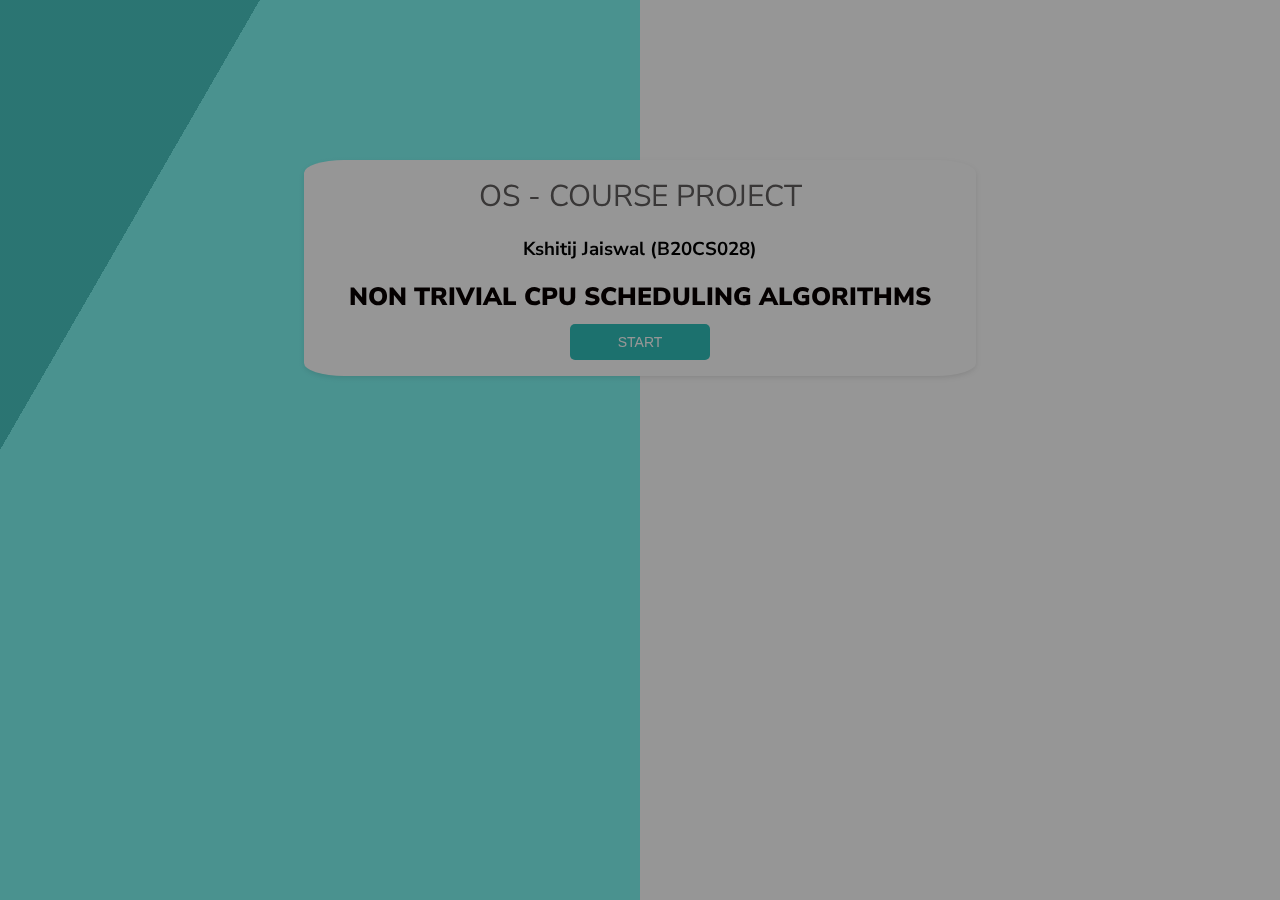
<file: Codes/index.html>
<html id="cpu">

<head>
  <link rel="stylesheet" href="css/app.css" />
  <link rel="stylesheet" href="css/indexcpu.css" />
  <link rel="stylesheet" href="https://fonts.googleapis.com/css?family=Nunito Sans">
  <link rel="icon" type="image/x-icon" href="images/cpu.png">

  <title>CPU Scheduling Algorithms - Project</title>

  <script src="js/jquery-3.1.0.min.js"></script>
  <script>
    $(document).ready(function () {
      $('#methods').change(function () { location.href = $(this).val(); });
    })


  </script>
</head>

<body id="cpu">
  <div id="preloader">
    <div id="status">&nbsp;</div>
  </div>
  <script>
    $(window).on('load', function () {
      $('#status').fadeOut();
      $('#preloader').delay(350).fadeOut('slow');
      $('body').delay(350).css({ 'overflow': 'visible' });
    })
  </script>
  <div class="bg"></div>
  <div class="bg bg2"></div>
  <div class="bg bg3"></div>
  <center>
    <div id="card">
      <div class="project">OS - COURSE PROJECT</div>
      <div class="name">
        <h3>Kshitij Jaiswal (B20CS028)</h3>
      </div>

      <div class="title">NON TRIVIAL CPU SCHEDULING ALGORITHMS</div>
      <div>
        <a href="algorithms/firstComeFirstServe/firstComeFirstServe.html">
          <button class="button" id="start">START</button>
        </a>
      </div>
    </div>
</body>
</center>
</body>

</html>
</file>
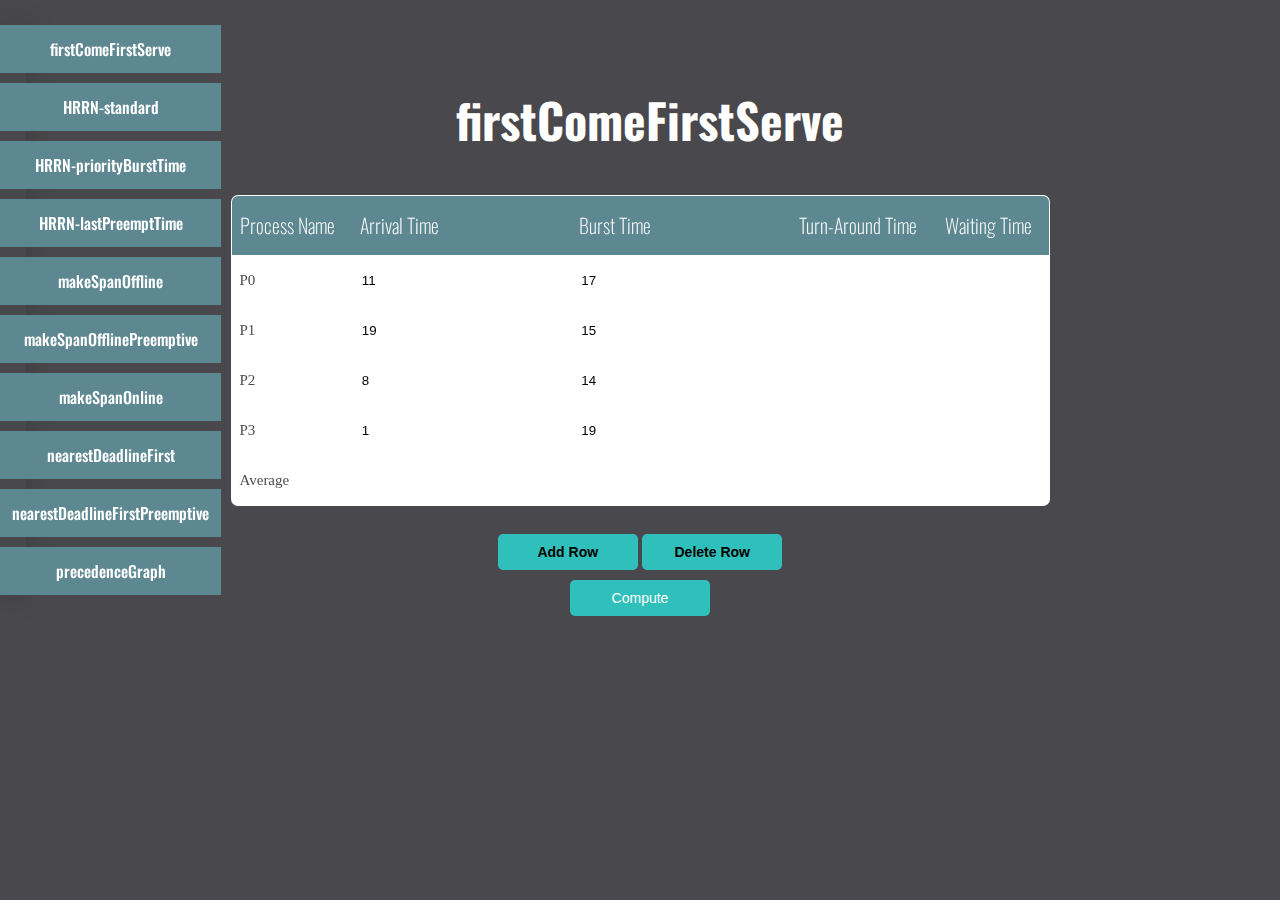
<file: Codes/algorithms/firstComeFirstServe/firstComeFirstServe.html>
<html>

<head>
    <link rel="stylesheet" href="../../css/app.css" />
    <link rel="stylesheet" href="../../css/menu.css" />
    <link rel="stylesheet" href="../../css/util.css" />
    <link rel="stylesheet" href="../../css/gantt.css">
    <script src="../../js/jquery-3.1.0.min.js"></script>
    <link rel="icon" href="../../images/cpu.png" type="image/icon type">

    <title>firstComeFirstServe</title>
</head>

<body>
    <style>
        @import url('https://fonts.googleapis.com/css2?family=Oswald&display=swap');
    </style>
    <header id="header">
        <nav class="links" style="--items: 5;">
            <a href="firstComeFirstServe.html">firstComeFirstServe</a>
            <a href="../HRRN-standard/HRRN-standard.html">HRRN-standard</a>
            <a href="../HRRN-priorityBurstTime/HRRN-priorityBurstTime.html">HRRN-priorityBurstTime</a>
            <a href="../HRRN-lastPreemptTime/HRRN-lastPreemptTime.html">HRRN-lastPreemptTime</a>
            <a href="../makeSpanOffline/makeSpanOffline.html">makeSpanOffline</a>
            <a href="../makeSpanOfflinePreemptive/makeSpanOfflinePreemptive.html">makeSpanOfflinePreemptive</a>

            <a href="../makeSpanOnline/makeSpanOnline.html">makeSpanOnline</a>
            <a href="../nearestDeadlineFirst/nearestDeadlineFirst.html">nearestDeadlineFirst</a>
            <a
                href="../nearestDeadlineFirstPreemptive/nearestDeadlineFirstPreemptive.html">nearestDeadlineFirstPreemptive</a>

            <a href="../precedenceGraph/precedenceGraph.html">precedenceGraph</a>
            <span class="line"></span>
        </nav>
    </header>
    <br><br>
    <div class="algoName">
        <h2>firstComeFirstServe</h2>
    </div>
    <center>
        <div class="table-wrapper">
            <div class="limiter">
                <div class="container-table100">
                    <div class="wrap-table100">
                        <div class="table100">
                            <table border="1" id="table" class="table">
                                <thead>
                                    <tr>
                                        <th class="colTitle">Process Name</th>
                                        <th class="colTitle">Arrival Time</th>
                                        <th class="colTitle">Burst Time</th>
                                        <th class="colTitle">Turn-Around Time</th>
                                        <th class="colTitle">Waiting Time</th>
                                    </tr>
                                </thead>
                                <tbody>
                                    <tr>
                                        <td colspan="3">Average</td>
                                        <td><span id="AVG_TAT"></span></td>
                                        <td><span id="AVG_WT"></span></td>
                                    </tr>
                                </tbody>
                            </table>
                        </div>
                    </div>
                </div>
            </div>
            <br>
            <button type="button" class="addBtn" onclick="addRow();">Add Row</button>
            <button type="button" class="addBtn" onclick="deleteRow();">Delete Row</button>
            <br>
            <button id="compute" onclick="compute()">Compute</button>
            <div id="ganttDiv" style="width: 80%">
                <div id="ganttChart">
                </div>
            </div>
            <div style="clear: both;"></div>
            <p id="errorMessage" style="color:red;"></p>

    </center>
</body>
<script src="firstComeFirstServe.js"></script>


</html>
</file>
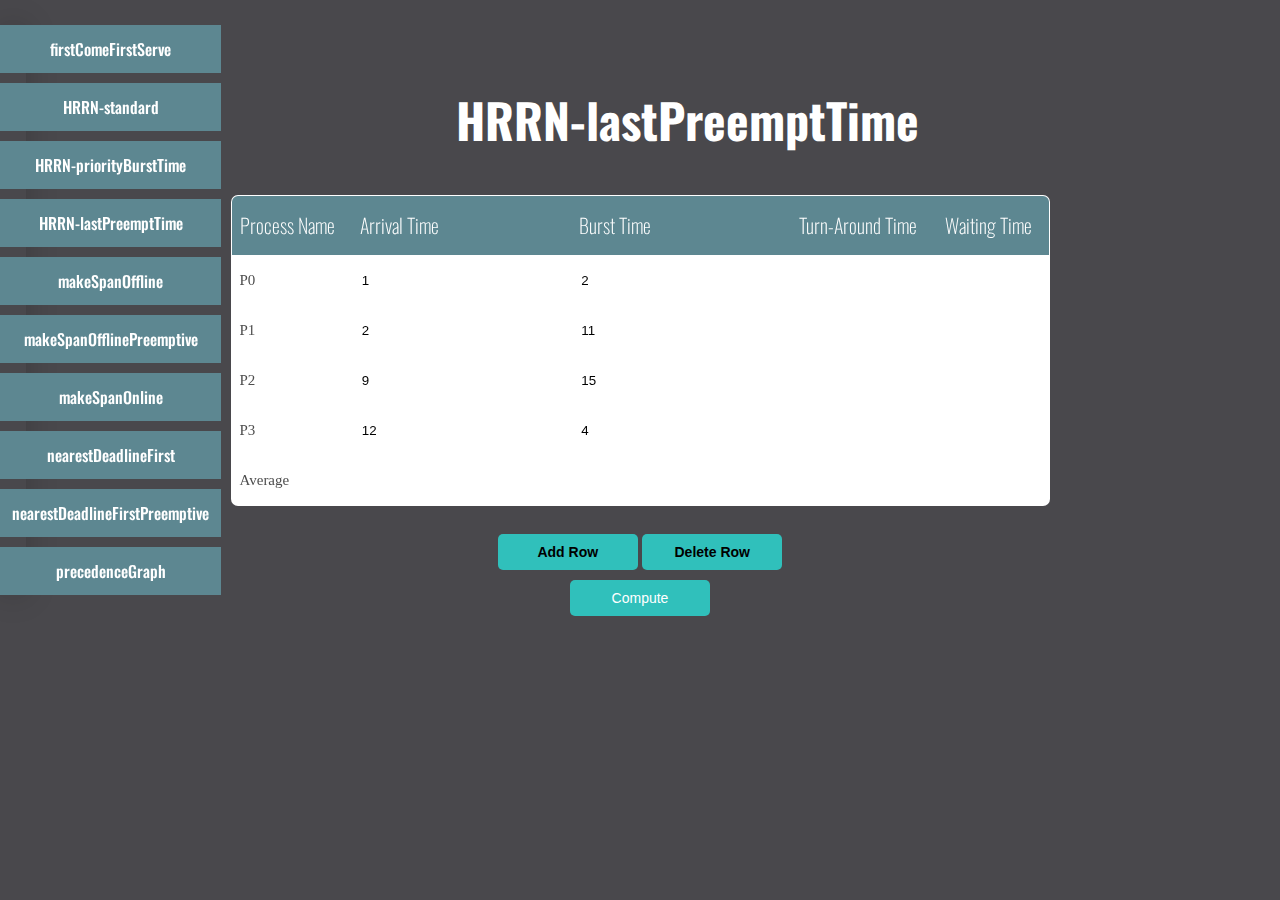
<file: Codes/algorithms/HRRN-lastPreemptTime/HRRN-lastPreemptTime.html>
<html>

<head>
    <link rel="stylesheet" href="../../css/app.css" />
    <link rel="stylesheet" href="../../css/menu.css" />
    <link rel="stylesheet" href="../../css/util.css" />
    <link rel="stylesheet" href="../../css/gantt.css">
    <script src="../../js/jquery-3.1.0.min.js"></script>
    <link rel="icon" href="../../images/cpu.png" type="image/icon type">

    <title>HRRN-lastPreemptTime</title>
</head>

<body>
    <style>
        @import url('https://fonts.googleapis.com/css2?family=Oswald&display=swap');
    </style>
    <header id="header">
        <nav class="links" style="--items: 5;">
            <a href="../firstComeFirstServe/firstComeFirstServe.html">firstComeFirstServe</a>
            <a href="../HRRN-standard/HRRN-standard.html">HRRN-standard</a>
            <a href="../HRRN-priorityBurstTime/HRRN-priorityBurstTime.html">HRRN-priorityBurstTime</a>
            <a href="HRRN-lastPreemptTime.html">HRRN-lastPreemptTime</a>
            <a href="../makeSpanOffline/makeSpanOffline.html">makeSpanOffline</a>
            <a href="../makeSpanOfflinePreemptive/makeSpanOfflinePreemptive.html">makeSpanOfflinePreemptive</a>

            <a href="../makeSpanOnline/makeSpanOnline.html">makeSpanOnline</a>
            <a href="../nearestDeadlineFirst/nearestDeadlineFirst.html">nearestDeadlineFirst</a>
            <a
                href="../nearestDeadlineFirstPreemptive/nearestDeadlineFirstPreemptive.html">nearestDeadlineFirstPreemptive</a>

            <a href="../precedenceGraph/precedenceGraph.html">precedenceGraph</a>
            <span class="line"></span>
        </nav>
    </header>
    <br><br>
    <div class="algoName">
        <h2>HRRN-lastPreemptTime</h2>
    </div>
    <center>
        <div class="table-wrapper">
            <div class="limiter">
                <div class="container-table100">
                    <div class="wrap-table100">
                        <div class="table100">
                            <table border="1" id="table" class="table">
                                <thead>
                                    <tr>
                                        <th class="colTitle">Process Name</th>
                                        <th class="colTitle">Arrival Time</th>
                                        <th class="colTitle">Burst Time</th>
                                        <th class="colTitle">Turn-Around Time</th>
                                        <th class="colTitle">Waiting Time</th>
                                    </tr>
                                </thead>
                                <tbody>
                                    <tr>
                                        <td colspan="3">Average</td>
                                        <td><span id="AVG_TAT"></span></td>
                                        <td><span id="AVG_WT"></span></td>
                                    </tr>
                                </tbody>
                            </table>
                        </div>
                    </div>
                </div>
            </div>
            <br>
            <button type="button" class="addBtn" onclick="addRow();">Add Row</button>
            <button type="button" class="addBtn" onclick="deleteRow();">Delete Row</button>
            <br>
            <button id="compute" onclick="compute()">Compute</button>
            <div id="ganttDiv" style="width: 80%">
                <div id="ganttChart">
                </div>
            </div>
            <div style="clear: both;"></div>
            <p id="errorMessage" style="color:red;"></p>

    </center>
</body>
<script src="HRRN-lastPreemptTime.js"></script>


</html>
</file>
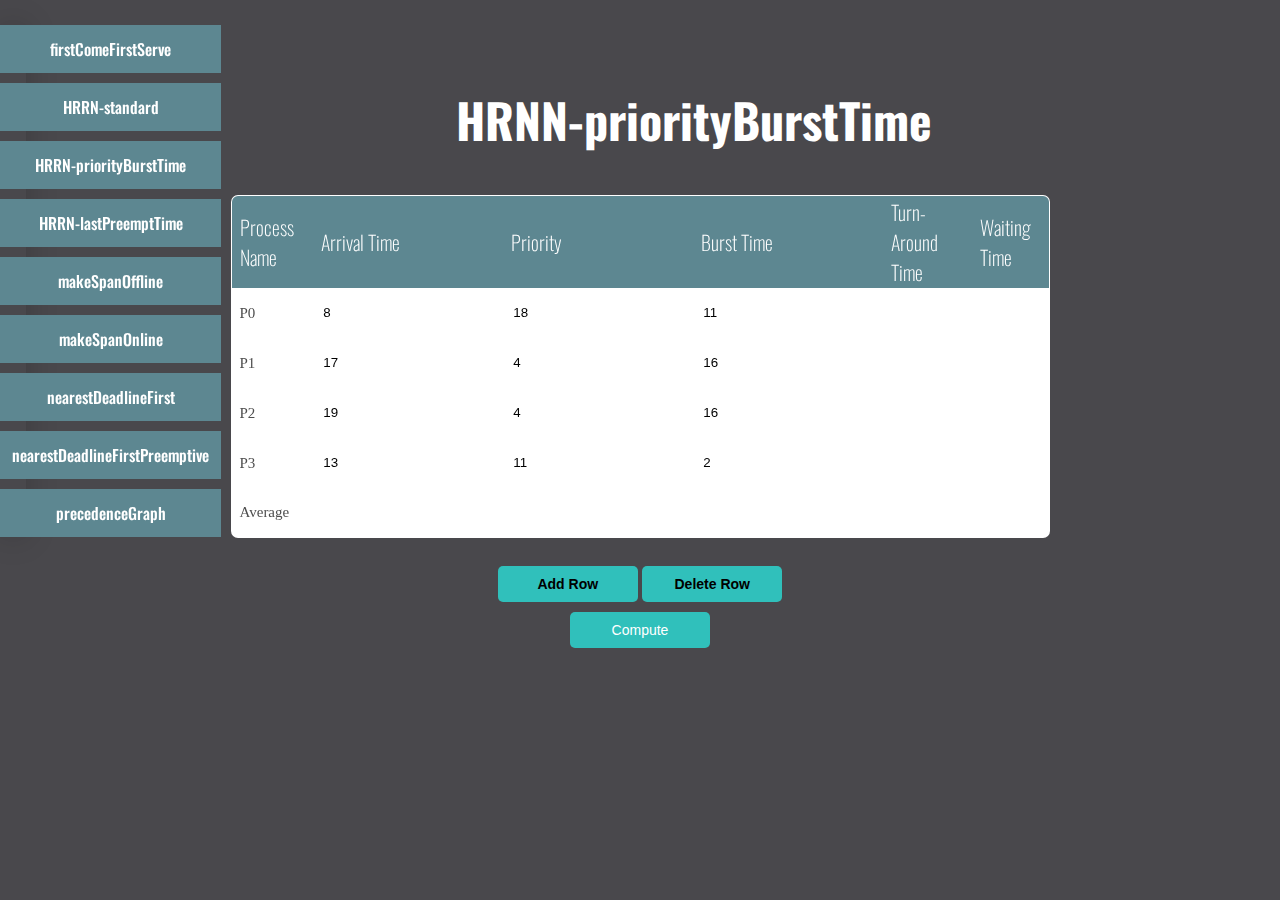
<file: Codes/algorithms/HRRN-priorityBurstTime/HRRN-priorityBurstTime.html>
<html>

<head>
    <link rel="stylesheet" href="../../css/app.css" />
    <link rel="stylesheet" href="../../css/menu.css" />
    <link rel="stylesheet" href="../../css/util.css" />
    <link rel="stylesheet" href="../../css/gantt.css">
    <script src="../../js/jquery-3.1.0.min.js"></script>
    <link rel="icon" href="../../images/cpu.png" type="image/icon type">

    <title>HRNN-priorityBurstTime</title>
</head>

<body>
    <style>
        @import url('https://fonts.googleapis.com/css2?family=Oswald&display=swap');
    </style>
    <header id="header">
        <nav class="links" style="--items: 5;">
            <a href="../firstComeFirstServe/firstComeFirstServe.html">firstComeFirstServe</a>
            <a href="../HRRN-standard/HRRN-standard.html">HRRN-standard</a>
            <a href="HRRN-priorityBurstTime.html">HRRN-priorityBurstTime</a>
            <a href="../HRRN-lastPreemptTime/HRRN-lastPreemptTime.html">HRRN-lastPreemptTime</a>
            <a href="../makeSpanOffline/makeSpanOffline.html">makeSpanOffline</a>
            <a href="../makeSpanOnline/makeSpanOnline.html">makeSpanOnline</a>
            <a href="../nearestDeadlineFirst/nearestDeadlineFirst.html">nearestDeadlineFirst</a>
            <a
                href="../nearestDeadlineFirstPreemptive/nearestDeadlineFirstPreemptive.html">nearestDeadlineFirstPreemptive</a>

            <a href="../precedenceGraph/precedenceGraph.html">precedenceGraph</a>
            <span class="line"></span>
        </nav>
    </header>
    <br><br>
    <div class="algoName">
        <h2>HRNN-priorityBurstTime</h2>
    </div>
    <center>
        <div class="table-wrapper">
            <div class="limiter">
                <div class="container-table100">
                    <div class="wrap-table100">
                        <div class="table100">
                            <table border="1" id="table" class="table">
                                <thead>
                                    <tr>
                                        <th class="colTitle">Process Name</th>
                                        <th class="colTitle">Arrival Time</th>
                                        <th class="colTitle">Priority</th>
                                        <th class="colTitle">Burst Time</th>
                                        <th class="colTitle">Turn-Around Time</th>
                                        <th class="colTitle">Waiting Time</th>
                                    </tr>
                                </thead>
                                <tbody>
                                    <tr>
                                        <td colspan="3">Average</td>
                                        <td><span id="AVG_TAT"></span></td>
                                        <td><span id="AVG_WT"></span></td>
                                    </tr>
                                </tbody>
                            </table>
                        </div>
                    </div>
                </div>
            </div>
            <br>
            <button type="button" class="addBtn" onclick="addRow();">Add Row</button>
            <button type="button" class="addBtn" onclick="deleteRow();">Delete Row</button>
            <br>
            <button id="compute" onclick="compute()">Compute</button>
            <div id="ganttDiv" style="width: 80%">
                <div id="ganttChart">
                </div>
            </div>
            <div style="clear: both;"></div>
            <p id="errorMessage" style="color:red;"></p>

    </center>
</body>
<script src="HRRN-priorityBurstTime.js"></script>


</html>
</file>
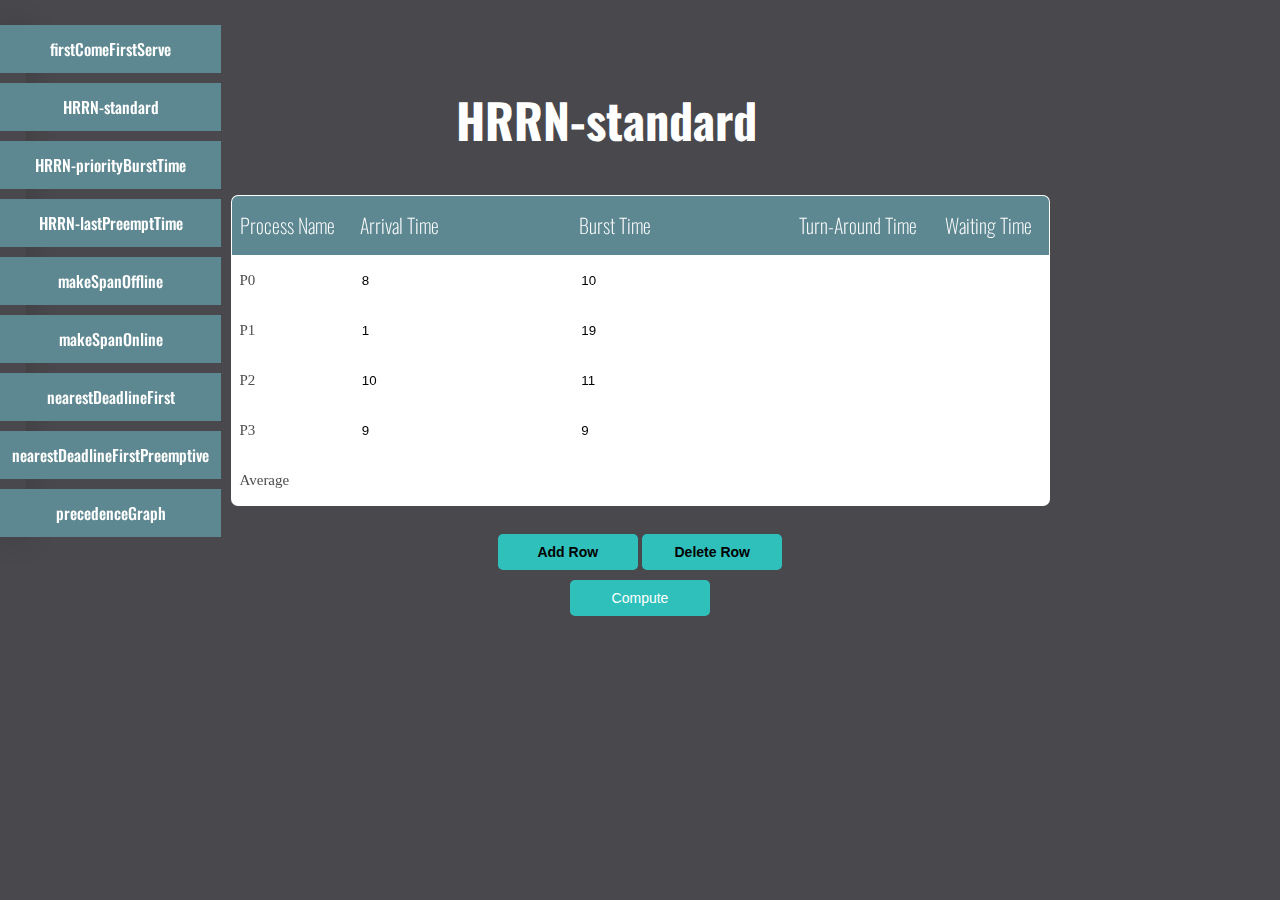
<file: Codes/algorithms/HRRN-standard/HRRN-standard.html>
<html>

<head>
    <link rel="stylesheet" href="../../css/app.css" />
    <link rel="stylesheet" href="../../css/menu.css" />
    <link rel="stylesheet" href="../../css/util.css" />
    <link rel="stylesheet" href="../../css/gantt.css">
    <script src="../../js/jquery-3.1.0.min.js"></script>
    <link rel="icon" href="../../images/cpu.png" type="image/icon type">

    <title>HRRN-standard</title>
</head>

<body>
    <style>
        @import url('https://fonts.googleapis.com/css2?family=Oswald&display=swap');
    </style>
    <header id="header">
        <nav class="links" style="--items: 5;">
            <a href="../firstComeFirstServe/firstComeFirstServe.html">firstComeFirstServe</a>
            <a href="HRRN-standard.html">HRRN-standard</a>
            <a href="../HRRN-priorityBurstTime/HRRN-priorityBurstTime.html">HRRN-priorityBurstTime</a>
            <a href="../HRRN-lastPreemptTime/HRRN-lastPreemptTime.html">HRRN-lastPreemptTime</a>
            <a href="../makeSpanOffline/makeSpanOffline.html">makeSpanOffline</a>
            <a href="../makeSpanOnline/makeSpanOnline.html">makeSpanOnline</a>
            <a href="../nearestDeadlineFirst/nearestDeadlineFirst.html">nearestDeadlineFirst</a>
            <a
                href="../nearestDeadlineFirstPreemptive/nearestDeadlineFirstPreemptive.html">nearestDeadlineFirstPreemptive</a>

            <a href="../precedenceGraph/precedenceGraph.html">precedenceGraph</a>
            <span class="line"></span>
        </nav>
    </header>
    <br><br>
    <div class="algoName">
        <h2>HRRN-standard</h2>
    </div>
    <center>
        <div class="table-wrapper">
            <div class="limiter">
                <div class="container-table100">
                    <div class="wrap-table100">
                        <div class="table100">
                            <table border="1" id="table" class="table">
                                <thead>
                                    <tr>
                                        <th class="colTitle">Process Name</th>
                                        <th class="colTitle">Arrival Time</th>
                                        <th class="colTitle">Burst Time</th>
                                        <th class="colTitle">Turn-Around Time</th>
                                        <th class="colTitle">Waiting Time</th>
                                    </tr>
                                </thead>
                                <tbody>
                                    <tr>
                                        <td colspan="3">Average</td>
                                        <td><span id="AVG_TAT"></span></td>
                                        <td><span id="AVG_WT"></span></td>
                                    </tr>
                                </tbody>
                            </table>
                        </div>
                    </div>
                </div>
            </div>
            <br>
            <button type="button" class="addBtn" onclick="addRow();">Add Row</button>
            <button type="button" class="addBtn" onclick="deleteRow();">Delete Row</button>
            <br>
            <button id="compute" onclick="compute()">Compute</button>
            <div id="ganttDiv" style="width: 80%">
                <div id="ganttChart">
                </div>
            </div>
            <div style="clear: both;"></div>
            <p id="errorMessage" style="color:red;"></p>

    </center>
</body>
<script src="HRRN-standard.js"></script>


</html>
</file>
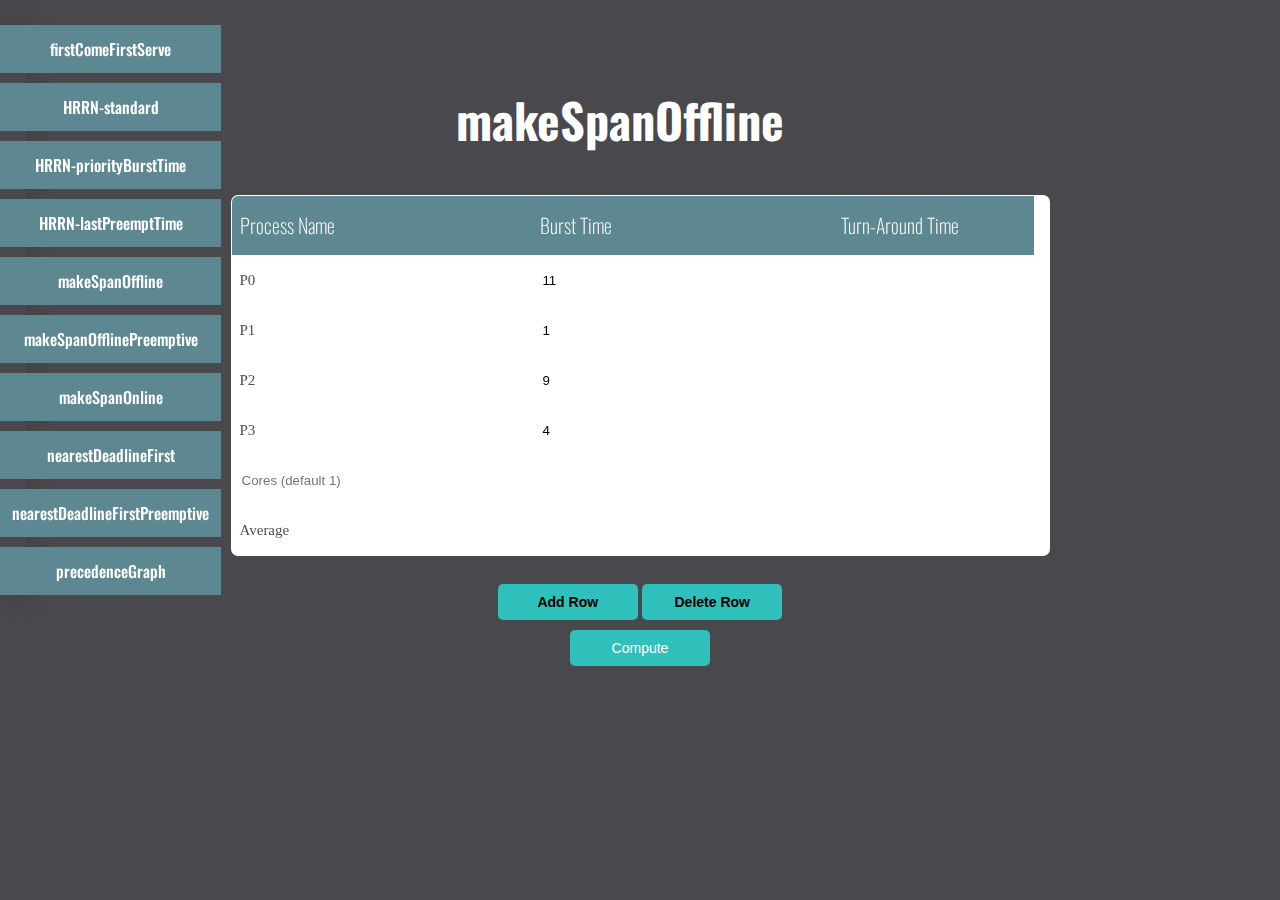
<file: Codes/algorithms/makeSpanOffline/makeSpanOffline.html>
<html>

<head>
    <link rel="stylesheet" href="../../css/app.css" />
    <link rel="stylesheet" href="../../css/menu.css" />
    <link rel="stylesheet" href="../../css/util.css" />
    <link rel="stylesheet" href="../../css/gantt.css">
    <script src="../../js/jquery-3.1.0.min.js"></script>
    <link rel="icon" href="../../images/cpu.png" type="image/icon type">

    <title>makeSpanOffline</title>
</head>

<body>
    <style>
        @import url('https://fonts.googleapis.com/css2?family=Oswald&display=swap');
    </style>
    <header id="header">
        <nav class="links" style="--items: 5;">
            <a href="../firstComeFirstServe/firstComeFirstServe.html">firstComeFirstServe</a>
            <a href="../HRRN-standard/HRRN-standard.html">HRRN-standard</a>
            <a href="../HRRN-priorityBurstTime/HRRN-priorityBurstTime.html">HRRN-priorityBurstTime</a>
            <a href="../HRRN-lastPreemptTime/HRRN-lastPreemptTime.html">HRRN-lastPreemptTime</a>
            <a href="makeSpanOffline.html">makeSpanOffline</a>
            <a href="../makeSpanOfflinePreemptive/makeSpanOfflinePreemptive.html">makeSpanOfflinePreemptive</a>

            <a href="../makeSpanOnline/makeSpanOnline.html">makeSpanOnline</a>
            <a href="../nearestDeadlineFirst/nearestDeadlineFirst.html">nearestDeadlineFirst</a>
            <a
                href="../nearestDeadlineFirstPreemptive/nearestDeadlineFirstPreemptive.html">nearestDeadlineFirstPreemptive</a>

            <a href="../precedenceGraph/precedenceGraph.html">precedenceGraph</a>
            <span class="line"></span>
        </nav>
    </header>
    <br><br>
    <div class="algoName">
        <h2>makeSpanOffline</h2>
    </div>
    <center>
        <div class="table-wrapper">
            <div class="limiter">
                <div class="container-table100">
                    <div class="wrap-table100">
                        <div class="table100">
                            <table border="1" id="table" class="table">
                                <thead>
                                    <tr>
                                        <th class="colTitle">Process Name</th>
                                        <th class="colTitle">Burst Time</th>
                                        <th class="colTitle">Turn-Around Time</th>
                                        <!-- <th class="colTitle">Waiting Time</th> -->
                                    </tr>
                                </thead>
                                <tbody>
                                    <tr>
                                        <td colspan="1">
                                            <input id="numCores" placeholder="Cores (default 1)">
                                        </td>
                                    </tr>
                                    <tr>
                                        <td colspan="2">Average</td>
                                        <td><span id="AVG_TAT"></span></td>
                                        <!-- <td><span id="AVG_WT"></span></td> -->
                                    </tr>
                                </tbody>
                            </table>
                        </div>
                    </div>
                </div>
            </div>
            <br>
            <button type="button" class="addBtn" onclick="addRow();">Add Row</button>
            <button type="button" class="addBtn" onclick="deleteRow();">Delete Row</button>
            <br>
            <button id="compute" onclick="compute()">Compute</button>
            <div id="ganttDiv" style="width: 80%">

            </div>
            <div style="clear: both;"></div>
            <p id="errorMessage" style="color:red;"></p>

    </center>
</body>
<script src="makeSpanOffline.js"></script>


</html>
</file>
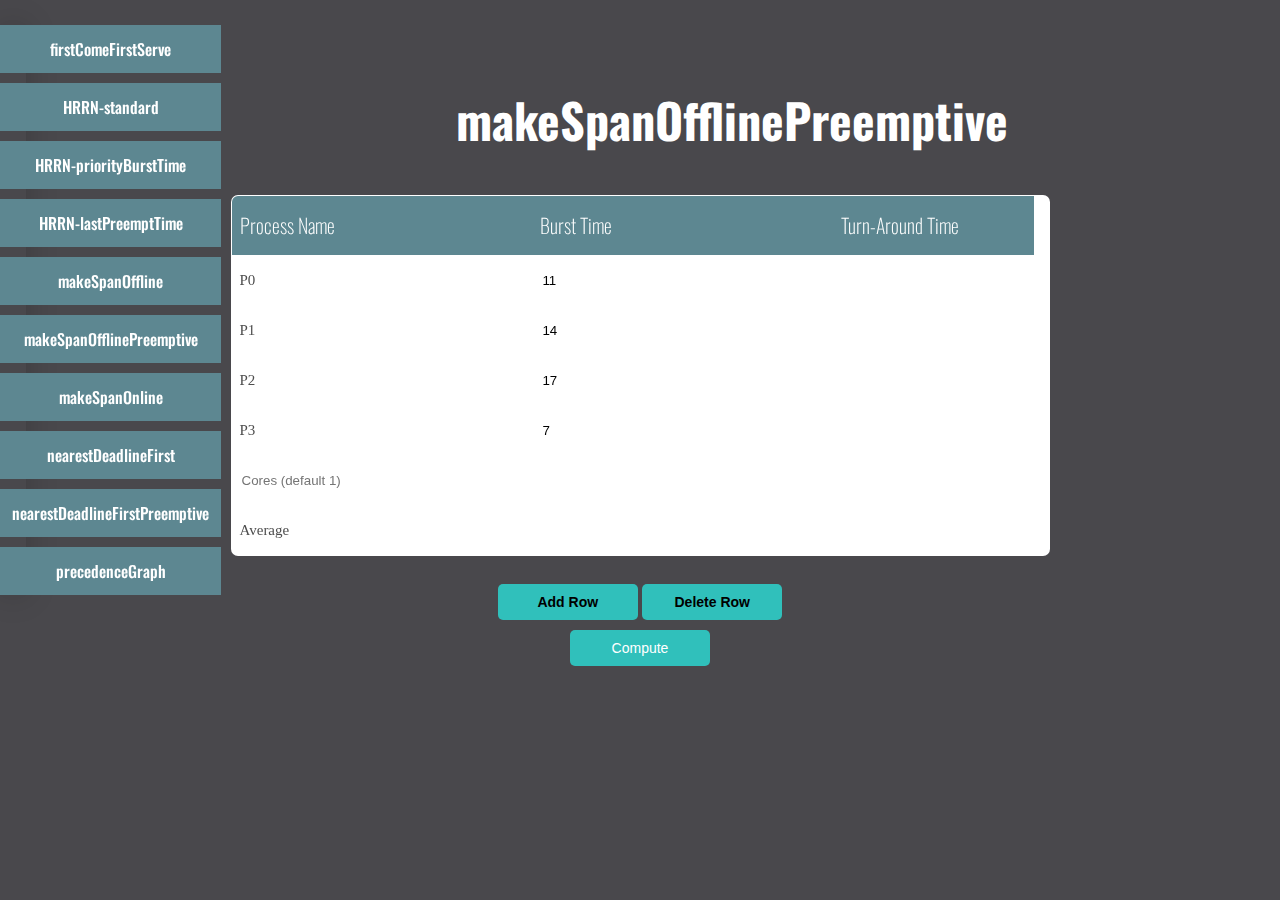
<file: Codes/algorithms/makeSpanOfflinePreemptive/makeSpanOfflinePreemptive.html>
<html>

<head>
    <link rel="stylesheet" href="../../css/app.css" />
    <link rel="stylesheet" href="../../css/menu.css" />
    <link rel="stylesheet" href="../../css/util.css" />
    <link rel="stylesheet" href="../../css/gantt.css">
    <script src="../../js/jquery-3.1.0.min.js"></script>
    <link rel="icon" href="../../images/cpu.png" type="image/icon type">

    <title>makeSpanOfflinePreemptive</title>
</head>

<body>
    <style>
        @import url('https://fonts.googleapis.com/css2?family=Oswald&display=swap');
    </style>
    <header id="header">
        <nav class="links" style="--items: 5;">
            <a href="../firstComeFirstServe/firstComeFirstServe.html">firstComeFirstServe</a>
            <a href="../HRRN-standard/HRRN-standard.html">HRRN-standard</a>
            <a href="../HRRN-priorityBurstTime/HRRN-priorityBurstTime.html">HRRN-priorityBurstTime</a>
            <a href="../HRRN-lastPreemptTime/HRRN-lastPreemptTime.html">HRRN-lastPreemptTime</a>
            <a href="../makeSpanOffline/makeSpanOffline.html">makeSpanOffline</a>
            <a href="makeSpanOfflinePreemptive.html">makeSpanOfflinePreemptive</a>
            <a href="../makeSpanOnline/makeSpanOnline.html">makeSpanOnline</a>
            <a href="../nearestDeadlineFirst/nearestDeadlineFirst.html">nearestDeadlineFirst</a>
            <a
                href="../nearestDeadlineFirstPreemptive/nearestDeadlineFirstPreemptive.html">nearestDeadlineFirstPreemptive</a>

            <a href="../precedenceGraph/precedenceGraph.html">precedenceGraph</a>
            <span class="line"></span>
        </nav>
    </header>
    <br><br>
    <div class="algoName">
        <h2>makeSpanOfflinePreemptive</h2>
    </div>
    <center>
        <div class="table-wrapper">
            <div class="limiter">
                <div class="container-table100">
                    <div class="wrap-table100">
                        <div class="table100">
                            <table border="1" id="table" class="table">
                                <thead>
                                    <tr>
                                        <th class="colTitle">Process Name</th>
                                        <th class="colTitle">Burst Time</th>
                                        <th class="colTitle">Turn-Around Time</th>
                                    </tr>
                                </thead>
                                <tbody>
                                    <tr>
                                        <td colspan="1">
                                            <input id="numCores" placeholder="Cores (default 1)">
                                        </td>
                                    </tr>
                                    <tr>
                                        <td colspan="2">Average</td>
                                        <td><span id="AVG_TAT"></span></td>
                                        <!-- <td><span id="AVG_WT"></span></td> -->
                                    </tr>
                                </tbody>
                            </table>
                        </div>
                    </div>
                </div>
            </div>
            <br>
            <button type="button" class="addBtn" onclick="addRow();">Add Row</button>
            <button type="button" class="addBtn" onclick="deleteRow();">Delete Row</button>
            <br>
            <button id="compute" onclick="compute()">Compute</button>
            <div id="ganttDiv" style="width: 80%">

            </div>
            <div style="clear: both;"></div>
            <p id="errorMessage" style="color:red;"></p>

    </center>
</body>
<script src="makeSpanOfflinePreemptive.js"></script>


</html>
</file>
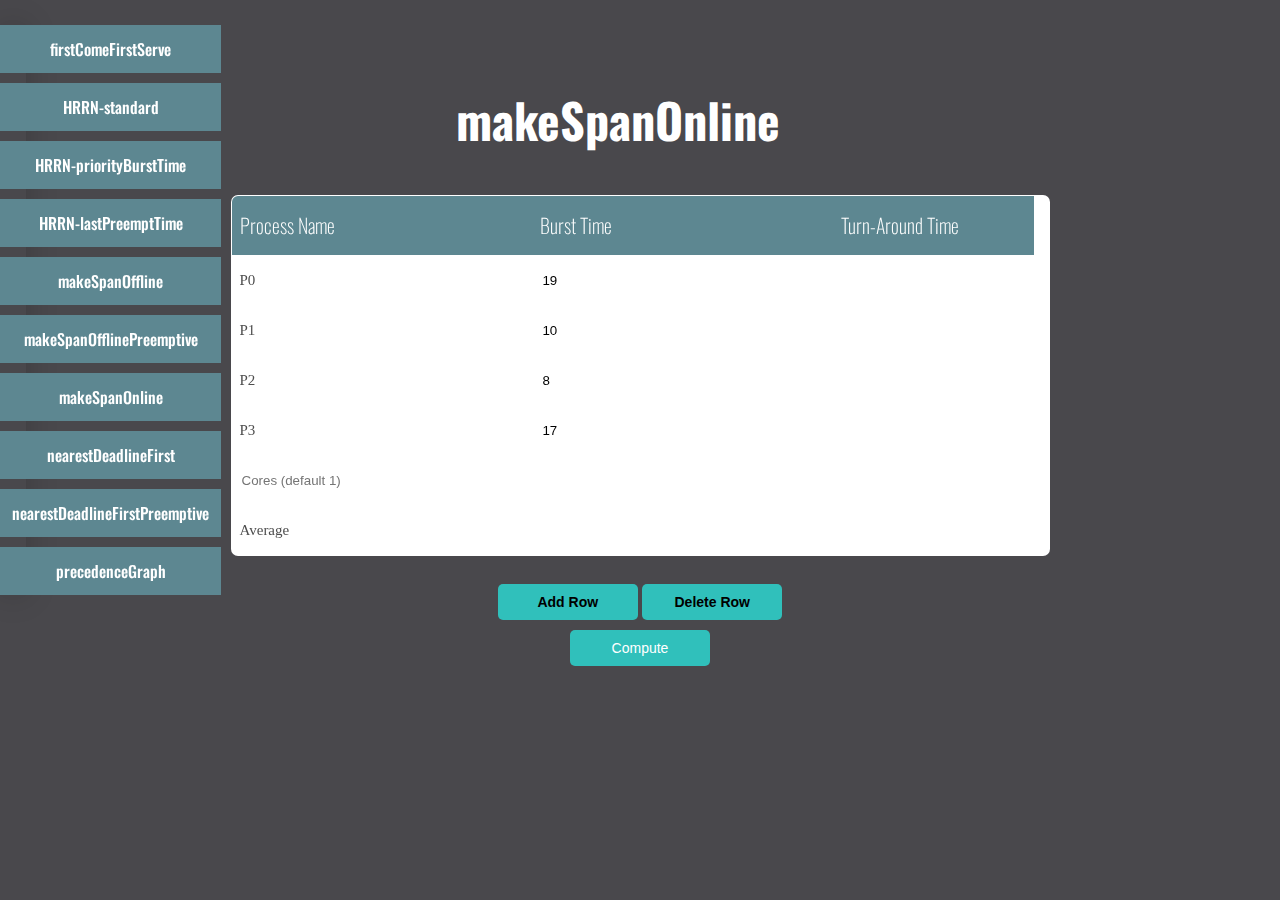
<file: Codes/algorithms/makeSpanOnline/makeSpanOnline.html>
<html>

<head>
    <link rel="stylesheet" href="../../css/app.css" />
    <link rel="stylesheet" href="../../css/menu.css" />
    <link rel="stylesheet" href="../../css/util.css" />
    <link rel="stylesheet" href="../../css/gantt.css">
    <script src="../../js/jquery-3.1.0.min.js"></script>
    <link rel="icon" href="../../images/cpu.png" type="image/icon type">

    <title>makeSpanOnline</title>
</head>

<body>
    <style>
        @import url('https://fonts.googleapis.com/css2?family=Oswald&display=swap');
    </style>
    <header id="header">
        <nav class="links" style="--items: 5;">
            <a href="../firstComeFirstServe/firstComeFirstServe.html">firstComeFirstServe</a>
            <a href="../HRRN-standard/HRRN-standard.html">HRRN-standard</a>
            <a href="../HRRN-priorityBurstTime/HRRN-priorityBurstTime.html">HRRN-priorityBurstTime</a>
            <a href="../HRRN-lastPreemptTime/HRRN-lastPreemptTime.html">HRRN-lastPreemptTime</a>
            <a href="../makeSpanOffline/makeSpanOffline.html">makeSpanOffline</a>
            <a href="../makeSpanOfflinePreemptive/makeSpanOfflinePreemptive.html">makeSpanOfflinePreemptive</a>

            <a href="makeSpanOnline.html">makeSpanOnline</a>
            <a href="../nearestDeadlineFirst/nearestDeadlineFirst.html">nearestDeadlineFirst</a>
            <a
                href="../nearestDeadlineFirstPreemptive/nearestDeadlineFirstPreemptive.html">nearestDeadlineFirstPreemptive</a>

            <a href="../precedenceGraph/precedenceGraph.html">precedenceGraph</a>
            <span class="line"></span>
        </nav>
    </header>
    <br><br>
    <div class="algoName">
        <h2>makeSpanOnline</h2>
    </div>
    <center>
        <div class="table-wrapper">
            <div class="limiter">
                <div class="container-table100">
                    <div class="wrap-table100">
                        <div class="table100">
                            <table border="1" id="table" class="table">
                                <thead>
                                    <tr>
                                        <th class="colTitle">Process Name</th>
                                        <th class="colTitle">Burst Time</th>
                                        <th class="colTitle">Turn-Around Time</th>
                                        <!-- <th class="colTitle">Waiting Time</th> -->
                                    </tr>
                                </thead>
                                <tbody>
                                    <tr>
                                        <td colspan="1">
                                            <input id="numCores" placeholder="Cores (default 1)">
                                        </td>
                                    </tr>
                                    <tr>
                                        <td colspan="2">Average</td>
                                        <td><span id="AVG_TAT"></span></td>
                                        <!-- <td><span id="AVG_WT"></span></td> -->
                                    </tr>
                                </tbody>
                            </table>
                        </div>
                    </div>
                </div>
            </div>
            <br>
            <button type="button" class="addBtn" onclick="addRow();">Add Row</button>
            <button type="button" class="addBtn" onclick="deleteRow();">Delete Row</button>
            <br>
            <button id="compute" onclick="compute()">Compute</button>
            <div id="ganttDiv" style="width: 80%">

            </div>
            <div style="clear: both;"></div>
            <p id="errorMessage" style="color:red;"></p>

    </center>
</body>
<script src="makeSpanOnline.js"></script>


</html>
</file>
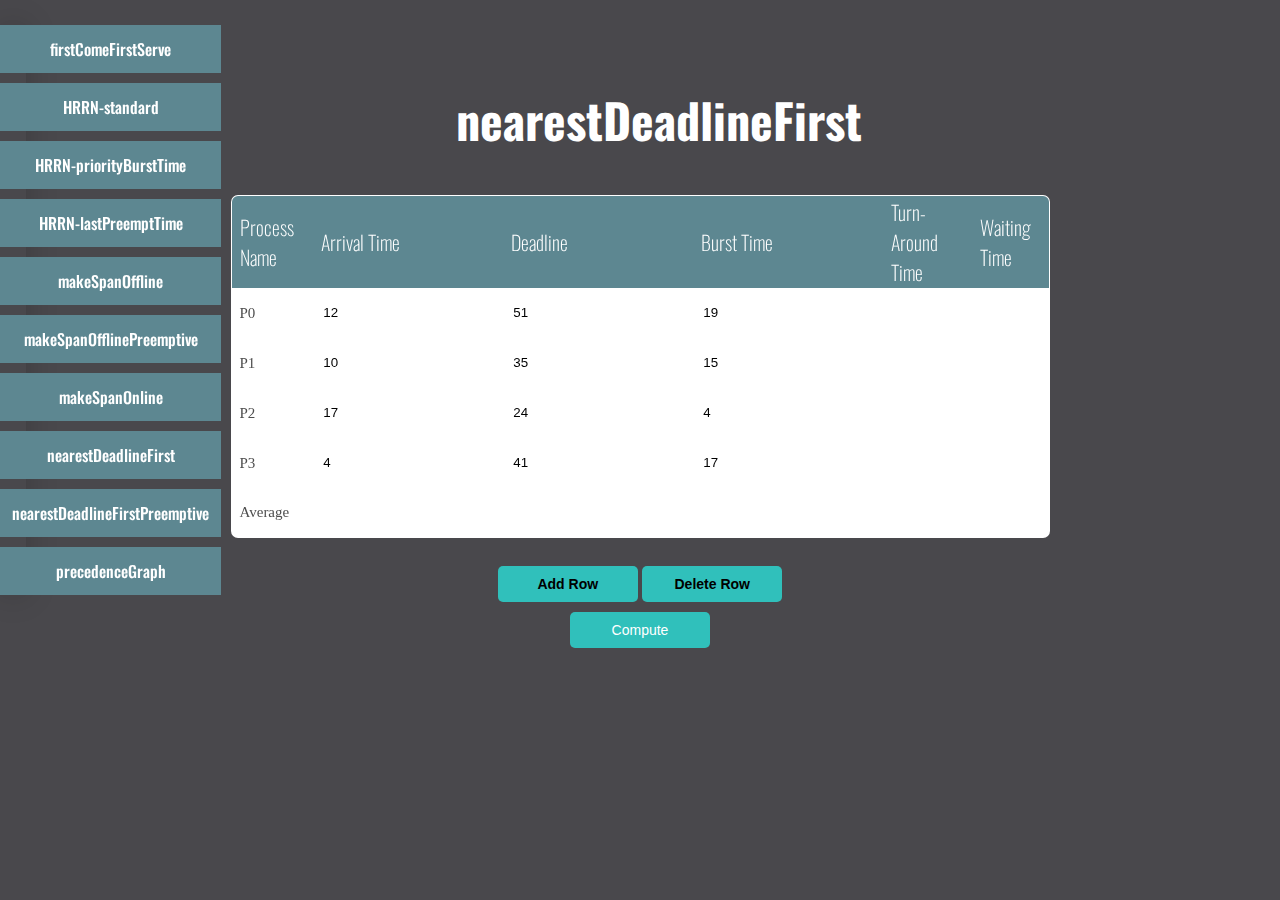
<file: Codes/algorithms/nearestDeadlineFirst/nearestDeadlineFirst.html>
<html>

<head>
    <link rel="stylesheet" href="../../css/app.css" />
    <link rel="stylesheet" href="../../css/menu.css" />
    <link rel="stylesheet" href="../../css/util.css" />
    <link rel="stylesheet" href="../../css/gantt.css">
    <script src="../../js/jquery-3.1.0.min.js"></script>
    <link rel="icon" href="../../images/cpu.png" type="image/icon type">

    <title>nearestDeadlineFirst</title>
</head>

<body>
    <style>
        @import url('https://fonts.googleapis.com/css2?family=Oswald&display=swap');
    </style>
    <header id="header">
        <nav class="links" style="--items: 5;">
            <a href="../firstComeFirstServe/firstComeFirstServe.html">firstComeFirstServe</a>
            <a href="../HRRN-standard/HRRN-standard.html">HRRN-standard</a>
            <a href="../HRRN-priorityBurstTime/HRRN-priorityBurstTime.html">HRRN-priorityBurstTime</a>
            <a href="../HRRN-lastPreemptTime/HRRN-lastPreemptTime.html">HRRN-lastPreemptTime</a>
            <a href="../makeSpanOffline/makeSpanOffline.html">makeSpanOffline</a>
            <a href="../makeSpanOfflinePreemptive/makeSpanOfflinePreemptive.html">makeSpanOfflinePreemptive</a>

            <a href="../makeSpanOnline/makeSpanOnline.html">makeSpanOnline</a>
            <a href="nearestDeadlineFirst.html">nearestDeadlineFirst</a>
            <a href="../nearestDeadlineFirstPreemptive/nearestDeadlineFirstPreemptive.html">nearestDeadlineFirstPreemptive</a>

            <a href="../precedenceGraph/precedenceGraph.html">precedenceGraph</a>
            <span class="line"></span>
        </nav>
    </header>
    <br><br>
    <div class="algoName">
        <h2>nearestDeadlineFirst</h2>
    </div>
    <center>
        <div class="table-wrapper">
            <div class="limiter">
                <div class="container-table100">
                    <div class="wrap-table100">
                        <div class="table100">
                            <table border="1" id="table" class="table">
                                <thead>
                                    <tr>
                                        <th class="colTitle">Process Name</th>
                                        <th class="colTitle">Arrival Time</th>
                                        <th class="colTitle">Deadline</th>
                                        <th class="colTitle">Burst Time</th>
                                        <th class="colTitle">Turn-Around Time</th>
                                        <th class="colTitle">Waiting Time</th>
                                    </tr>
                                </thead>
                                <tbody>
                                    <tr>
                                        <td colspan="4">Average</td>
                                        <td><span id="AVG_TAT"></span></td>
                                        <td><span id="AVG_WT"></span></td>
                                    </tr>
                                </tbody>
                            </table>
                        </div>
                    </div>
                </div>
            </div>
            <br>
            <button type="button" class="addBtn" onclick="addRow();">Add Row</button>
            <button type="button" class="addBtn" onclick="deleteRow();">Delete Row</button>
            <br>
            <button id="compute" onclick="compute()">Compute</button>
            <div id="ganttDiv" style="width: 80%">
                <div id="ganttChart">
                </div>
            </div>
            <div style="clear: both;"></div>
            <p id="errorMessage" style="color:red;"></p>

    </center>
</body>
<script src="nearestDeadlineFirst.js"></script>


</html>
</file>
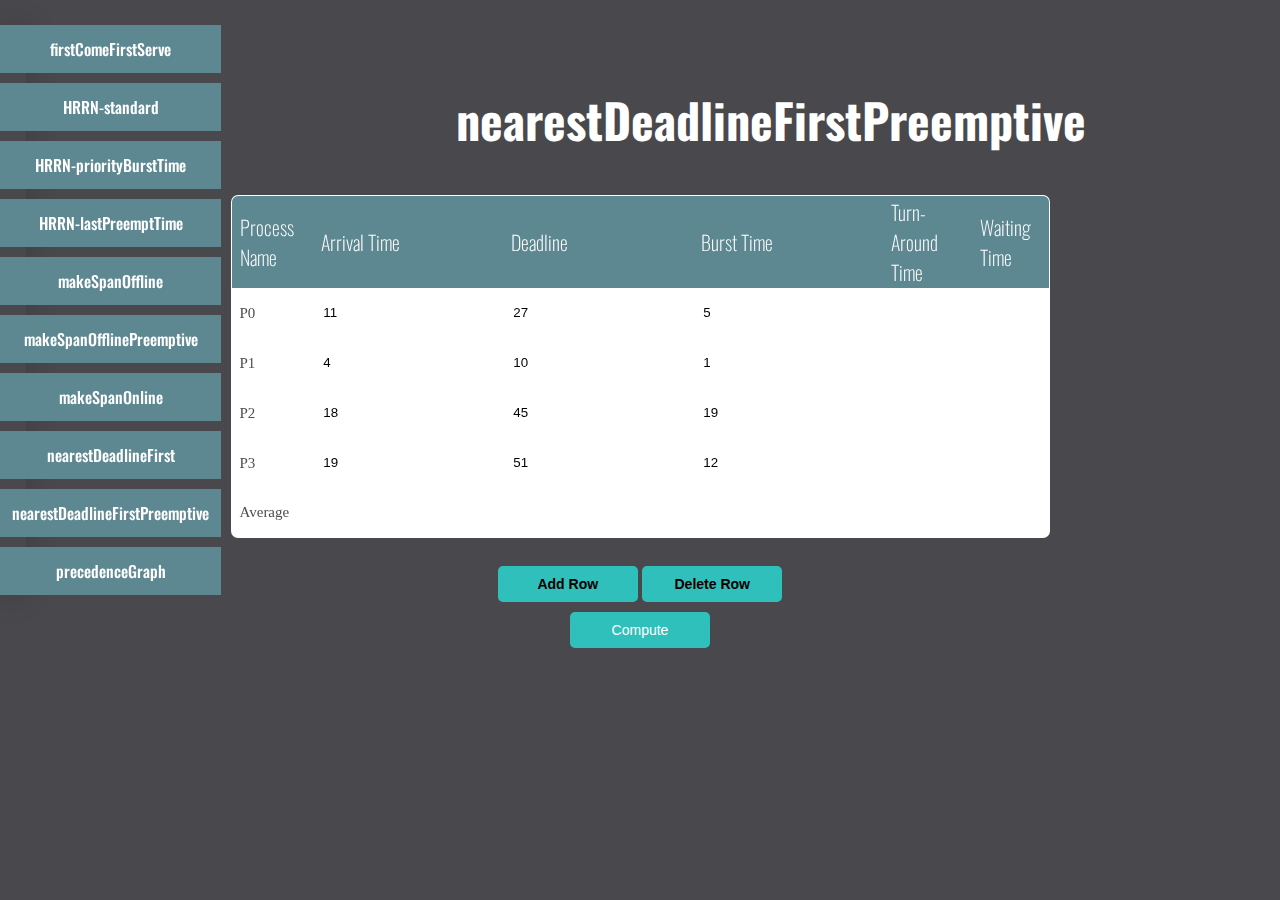
<file: Codes/algorithms/nearestDeadlineFirstPreemptive/nearestDeadlineFirstPreemptive.html>
<html>

<head>
    <link rel="stylesheet" href="../../css/app.css" />
    <link rel="stylesheet" href="../../css/menu.css" />
    <link rel="stylesheet" href="../../css/util.css" />
    <link rel="stylesheet" href="../../css/gantt.css">
    <script src="../../js/jquery-3.1.0.min.js"></script>
    <link rel="icon" type="image/x-icon" href="../../images/cpu.png">
    <title>nearestDeadlineFirstPreemptive</title>
</head>

<body>
    <style>
        @import url('https://fonts.googleapis.com/css2?family=Oswald&display=swap');
    </style>
    <header id="header">
        <nav class="links" style="--items: 5;">
            <a href="../firstComeFirstServe/firstComeFirstServe.html">firstComeFirstServe</a>
            <a href="../HRRN-standard/HRRN-standard.html">HRRN-standard</a>
            <a href="../HRRN-priorityBurstTime/HRRN-priorityBurstTime.html">HRRN-priorityBurstTime</a>
            <a href="../HRRN-lastPreemptTime/HRRN-lastPreemptTime.html">HRRN-lastPreemptTime</a>
            <a href="../makeSpanOffline/makeSpanOffline.html">makeSpanOffline</a>
            <a href="../makeSpanOfflinePreemptive/makeSpanOfflinePreemptive.html">makeSpanOfflinePreemptive</a>

            <a href="../makeSpanOnline/makeSpanOnline.html">makeSpanOnline</a>
            <a href="../nearestDeadlineFirst/nearestDeadlineFirst.html">nearestDeadlineFirst</a>
            <a href="nearestDeadlineFirstPreemptive.html">nearestDeadlineFirstPreemptive</a>
            <a href="../precedenceGraph/precedenceGraph.html">precedenceGraph</a>
            <span class="line"></span>
        </nav>
    </header>
    <br><br>
    <div class="algoName">
        <h2>nearestDeadlineFirstPreemptive</h2>
    </div>
    <center>
        <div class="table-wrapper">
            <div class="limiter">
                <div class="container-table100">
                    <div class="wrap-table100">
                        <div class="table100">
                            <table border="1" id="table" class="table">
                                <thead>
                                    <tr>
                                        <th class="colTitle">Process Name</th>
                                        <th class="colTitle">Arrival Time</th>
                                        <th class="colTitle">Deadline</th>
                                        <th class="colTitle">Burst Time</th>
                                        <th class="colTitle">Turn-Around Time</th>
                                        <th class="colTitle">Waiting Time</th>
                                    </tr>
                                </thead>
                                <tbody>
                                    <tr>
                                        <td colspan="4">Average</td>
                                        <td><span id="AVG_TAT"></span></td>
                                        <td><span id="AVG_WT"></span></td>
                                    </tr>
                                </tbody>
                            </table>
                        </div>
                    </div>
                </div>
            </div>
            <br>
            <button type="button" class="addBtn" onclick="addRow();">Add Row</button>
            <button type="button" class="addBtn" onclick="deleteRow();">Delete Row</button>
            <br>
            <button id="compute" onclick="compute()">Compute</button>
            <div id="ganttDiv" style="width: 80%">
                <div id="ganttChart">
                </div>
            </div>
            <div style="clear: both;"></div>
            <p id="errorMessage" style="color:red;"></p>

    </center>
</body>
<script src="nearestDeadlineFirstPreemptive.js"></script>


</html>
</file>
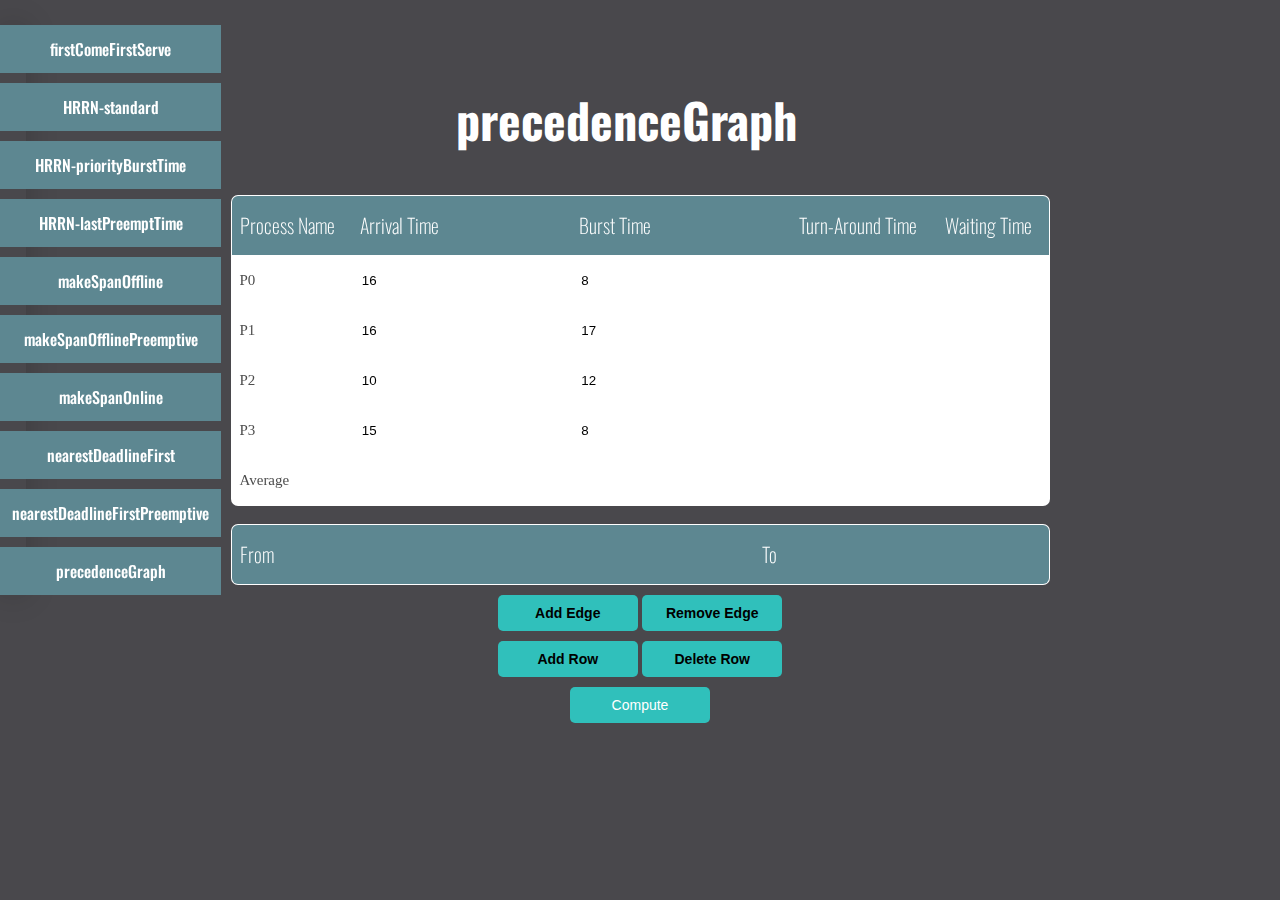
<file: Codes/algorithms/precedenceGraph/precedenceGraph.html>
<html>

<head>
    <link rel="stylesheet" href="../../css/app.css" />
    <link rel="stylesheet" href="../../css/menu.css" />
    <link rel="stylesheet" href="../../css/util.css" />
    <link rel="stylesheet" href="../../css/gantt.css">
    <script src="../../js/jquery-3.1.0.min.js"></script>
    <link rel="icon" href="../../images/cpu.png" type="image/icon type">

    <title>precedenceGraph</title>
</head>

<body>
    <style>
        @import url('https://fonts.googleapis.com/css2?family=Oswald&display=swap');
    </style>
    <header id="header">
        <nav class="links" style="--items: 5;">
            <a href="../firstComeFirstServe/firstComeFirstServe.html">firstComeFirstServe</a>
            <a href="../HRRN-standard/HRRN-standard.html">HRRN-standard</a>
            <a href="../HRRN-priorityBurstTime/HRRN-priorityBurstTime.html">HRRN-priorityBurstTime</a>
            <a href="../HRRN-lastPreemptTime/HRRN-lastPreemptTime.html">HRRN-lastPreemptTime</a>
            <a href="../makeSpanOffline/makeSpanOffline.html">makeSpanOffline</a>
            <a href="../makeSpanOfflinePreemptive/makeSpanOfflinePreemptive.html">makeSpanOfflinePreemptive</a>

            <a href="../makeSpanOnline/makeSpanOnline.html">makeSpanOnline</a>
            <a href="../nearestDeadlineFirst/nearestDeadlineFirst.html">nearestDeadlineFirst</a>
            <a
                href="../nearestDeadlineFirstPreemptive/nearestDeadlineFirstPreemptive.html">nearestDeadlineFirstPreemptive</a>
            <a href="precedenceGraph.html">precedenceGraph</a>
            <span class="line"></span>
        </nav>
    </header>
    <br><br>
    <div class="algoName">
        <h2>precedenceGraph</h2>
    </div>
    <center>
        <div class="table-wrapper">
            <div class="limiter">
                <div class="container-table100">
                    <div class="wrap-table100">
                        <div class="table100">
                            <table border="1" id="table" class="table">
                                <thead>
                                    <tr>
                                        <th class="colTitle">Process Name</th>
                                        <th class="colTitle">Arrival Time</th>
                                        <th class="colTitle">Burst Time</th>
                                        <th class="colTitle">Turn-Around Time</th>
                                        <th class="colTitle">Waiting Time</th>
                                    </tr>
                                </thead>
                                <tbody>
                                    <tr>
                                        <td colspan="3">Average</td>
                                        <td><span id="AVG_TAT"></span></td>
                                        <td><span id="AVG_WT"></span></td>
                                    </tr>
                                </tbody>
                            </table>
                        </div>
                    </div>
                </div>
            </div>
            <br>
            <div class="limiter">
                <div class="container-table100">
                    <div class="wrap-table100">
                        <div class="table100">
                            <table border="1" id="table2" class="table">
                                <thead>
                                    <tr>
                                        <th class="colTitle">From</th>
                                        <th class="colTitle">To</th>
                                    </tr>
                                </thead>
                                <tbody>

                                </tbody>
                            </table>
                        </div>
                    </div>
                </div>
            </div>
            <button type="button" class="addBtn" onclick="addEdge();">Add Edge</button>
            <button type="button" class="addBtn" onclick="removeEdge();">Remove Edge</button>
            <br>
            <button type="button" class="addBtn" onclick="addRow();">Add Row</button>
            <button type="button" class="addBtn" onclick="deleteRow();">Delete Row</button>
            <br>
            <button id="compute" onclick="compute()">Compute</button>
            <div id="ganttDiv" style="width: 80%">
                <div id="ganttChart">
                </div>
            </div>
            <div style="clear: both;"></div>
            <p id="errorMessage" style="color:red;"></p>

    </center>
</body>
<script src="precedenceGraph.js"></script>


</html>
</file>
<file: Codes/css/app.css>
body {
    font-family: 'Nunito Sans', 'Poppins', 'Gill Sans', 'Gill Sans MT', Calibri,
        'Trebuchet MS', sans-serif;
    overflow-y: hidden;
}
html {
    overflow-y: scroll;
}
/* body {
    position: absolute;
} */
div {
    max-width: 100%;
}
#ganttDiv {
    display: flex;
    flex-direction: column;
}
.gantt_block {
    text-align: center;
    padding: 0.4em;
    height: 5em;
    float: left;
    display: block;
    color: rgb(0, 0, 0);
    font-weight: 500;
}

h6 {
    margin: 6px;
}

.colTitle {
    color: #ffffff;
    font-family: 'Oswald', sans-serif;
    font-weight: lighter;
}

.addBtn {
    color: black;
    font-weight: bold;
}

#INIT_COMPUTE {
    color: black;
    font-weight: bold;
}

.algoName {
    /* text-align: center; */
    color: #ffffff;
    font-family: 'Oswald', sans-serif;
    padding-left: 35vw;
    font-size: 2em;
    margin-block-start: 0.83em;
    margin-block-end: 0.83em;
    margin-inline-start: 0px;
    margin-inline-end: 0px;
    font-weight: bold;
}

.title {
    color: rgb(8, 1, 1);
    font-size: 25px;
    font-weight: 900;
    text-align: center;
    font-family: 'Nunito Sans';
}

.project {
    color: rgb(97, 94, 94);
    text-align: center;
    font-family: 'Nunito Sans';
    font-size: 30px;
    display: block;
}
#card {
    display: flex;
    flex-direction: column;
    flex-wrap: wrap;
    width: 50%;
    background-color: rgb(255, 255, 255);
    box-shadow: 0px 2px 6px -1px rgba(0, 0, 0, 0.13);
    margin-top: 10em;
    padding: 1em;
    border-radius: 6%;
    align-items: center;
    justify-content: center;
}

button {
    background-color: rgb(48, 192, 187);
    border: none;
    border-radius: 5px;
    width: 10em;
    color: rgb(255, 255, 255);
    padding: 10px;
    text-align: center;
    text-decoration: solid;
    display: inline-block;
    font-size: 14px;
    cursor: pointer;
    transition: width 0.2s, height 0.2s, font-size 0.2s;
}

button {
    margin-top: 10px;
}

button:hover {
    cursor: pointer;
    width: 150px;
    height: 50px;
    font-size: 20px;
}

/* button{
  border: none;
  border-radius: 15px;
  box-shadow: 0 0 8px rgb(207, 207, 207);
}

button:hover{
  border: none;
  padding: 15px;
  border-radius: 15px;
  box-shadow: inset 0 0 8px #f9f8fc;
  } 

 #start{
  position: relative;
  top: 15px;
  left: 0;
  right: 0;
  bottom: 0;
  margin: auto;
  border: none;
  padding: 15px;
  border-radius: 15px;
  box-shadow: 0 0 8px #d9d4e7;
  width: 200px;
  height: 65px;
  background-color: #d9d4e7;
  animation-duration: 5s;
}

.button-os{
   position: absolute;
    width: 200px;
    height: 65px;
    top: 0;
    left: 0;
    right: 0;
    bottom: 0;
    margin: auto;
    background-color: #f9f8fc;
    border: 2.5px solid #0e172c;
    transition: background-color 2.2s;
    transition-duration: 3s;
    transition: 1.5s;
  }
  
  .button-os:hover{
    position: absolute;
    top: 30px;
    background-color: #fec7d7;
  }
  
  .button-os a{
    font-size: 20px;
    display: block;
    text-decoration: none;
    color:#0e172c;
    transition: 1.5s;
  }
  
  .button-os a:hover{
    letter-spacing: 5px;
  } */

a {
    text-decoration-line: none;
    color: rgb(39, 39, 39);
}

.bubble {
    text-align: center;
    padding: 0.4em;
    height: 5em;
    float: left;
    display: block;
    color: whitesmoke;
    border-radius: 0%;
    border-color: whitesmoke;
}
#preloader {
    position: fixed;
    top: 0;
    left: 0;
    right: 0;
    bottom: 0;
    background-color: #000000;
    z-index: 99;
}
#status {
    width: 200px;
    height: 200px;
    position: absolute;
    left: 50%;
    top: 50%;
    background-image: url(https://i.pinimg.com/originals/f9/0f/76/f90f7689233948005f465d98ead56d44.gif);
    background-repeat: no-repeat;
    background-position: center;
    margin: -100px 0 0 -100px;
}

ul,
li {
    margin: 0px;
    list-style-type: none;
}

input {
    display: block;
    outline: none;
    border: none !important;
}
textarea {
    display: block;
    outline: none;
}

textarea:focus,
input:focus {
    border-color: transparent !important;
}

iframe {
    border: none !important;
}

.limiter {
    width: 100%;
    margin: 0 auto;
}

.container-table100 {
    width: 100%;
    align-items: center;
    justify-content: center;
}

.wrap-table100 {
    width: 1170px;
}

table {
    border-spacing: 1;
    border-collapse: collapse;
    background: white;
    border-radius: 7px;
    overflow: hidden;
    width: 70%;
    margin: 0 auto;
    position: relative;
}

table * {
    position: relative;
}
table td,
table th {
    padding-left: 8px;
    border: rgb(0, 0, 0);
    border-width: thin;
}
table thead tr {
    height: 60px;
    background: #5d8791;
    font-size: 20px;
    font-weight: 400;
}
table tbody tr {
    height: 50px;
    font-weight: 500;
    color: rgb(78, 78, 78);
}
table tbody tr:last-child {
    border: 0;
}
table td,
table th {
    text-align: left;
}
table td.l,
table th.l {
    text-align: left;
}
table td.c,
table th.c {
    text-align: left;
}
table td.r,
table th.r {
    text-align: left;
}

.table100-head th {
    font-family: OpenSans-Regular;
    font-size: 14px;
    line-height: 1.2;
    font-weight: unset;
}

tbody tr {
    font-family: OpenSans-Regular;
    font-size: 15px;
    line-height: 1.2;
}

tbody tr:hover {
    background-color: rgba(226, 226, 226, 0.658);
    cursor: pointer;
}
</file>
<file: Codes/css/indexcpu.css>
#cpu {
  height: auto;
  margin:0;
}
.bg {
  animation:slide 3s ease-in-out infinite alternate;
  background-image: linear-gradient(-60deg, rgb(109, 248, 243) 50%, rgb(48, 192, 187) 50%);
  bottom:0;
  left:-50%;
  opacity:.5;
  position:fixed;
  right:-50%;
  top:0;
  z-index:-1;
}
.bg2 {
  animation-direction:alternate-reverse;
  animation-duration:4s;
}
.bg3 {
  animation-duration:5s;
}

@keyframes slide {
  0% {
    transform:translateX(-25%);
  }
  100% {
    transform:translateX(25%);
  }
}
</file>
<file: Codes/css/menu.css>
body {
    background-color:  #49484c;
}
/* #4b4a54; */
.links {
	/* background-color:   rgba(102, 204, 51, 0.781); */
	box-shadow: 0 0 32px #0003;
	font-family:  'Oswald', sans-serif;
    font-weight: 500;
}
.links > a {
	background-color:   #5D8791;
	color: white;
	width: auto;
	padding: .75em;
	text-align: center;
	text-decoration: none;
	transition: all .5s;
}
.links > a:hover {
	background: #ffffff06;
	color: white;
}
.links > .line {
	background: black;
	height: 1px;
}

#header {
	position: fixed;
	top: 25px;
	left: 0;
	right: 0;
    width: 20%;
    height: 100%;
}
.links {
	display: grid;
	grid-template-rows: repeat(var(--items), 1fr);
	row-gap: 10px;
	position: relative;
	width: 10%;
	border-radius: 6px;
}
.links > .line {
	opacity: 0;
	transition: all .5s;
	position: absolute;
	bottom: 0;
	left: var(--left, calc(100% / var(--items) * (var(--index) - 1)));
	width: var(--width, calc(100% / var(--items)));
	--index: 0;
}
.links > a:hover ~ .line {
	opacity: 1;
}

.links > a:nth-of-type(1):hover ~ .line { --index: 1; }
.links > a:nth-of-type(2):hover ~ .line { --index: 2; }
.links > a:nth-of-type(3):hover ~ .line { --index: 3; }
.links > a:nth-of-type(4):hover ~ .line { --index: 4; }
.links > a:nth-of-type(5):hover ~ .line { --index: 5; }
.links > a:nth-of-type(6):hover ~ .line { --index: 6; }
.links > a:nth-of-type(7):hover ~ .line { --index: 7; }
.links > a:nth-of-type(8):hover ~ .line { --index: 8; }
.links > a:nth-of-type(9):hover ~ .line { --index: 9; }
.links > a:nth-of-type(10):hover ~ .line { --index: 10; }
.links > a:last-of-type:hover ~ .line { --index: var(--items); }
</file>
<file: Codes/css/util.css>
/*[ FONT SIZE ]
///////////////////////////////////////////////////////////
*/
.fs-1 {font-size: 1px;}
.fs-2 {font-size: 2px;}
.fs-3 {font-size: 3px;}
.fs-4 {font-size: 4px;}
.fs-5 {font-size: 5px;}
.fs-6 {font-size: 6px;}
.fs-7 {font-size: 7px;}
.fs-8 {font-size: 8px;}
.fs-9 {font-size: 9px;}
.fs-10 {font-size: 10px;}
.fs-11 {font-size: 11px;}
.fs-12 {font-size: 12px;}
.fs-13 {font-size: 13px;}
.fs-14 {font-size: 14px;}
.fs-15 {font-size: 15px;}
.fs-16 {font-size: 16px;}
.fs-17 {font-size: 17px;}
.fs-18 {font-size: 18px;}
.fs-19 {font-size: 19px;}
.fs-20 {font-size: 20px;}
.fs-21 {font-size: 21px;}
.fs-22 {font-size: 22px;}
.fs-23 {font-size: 23px;}
.fs-24 {font-size: 24px;}
.fs-25 {font-size: 25px;}
.fs-26 {font-size: 26px;}
.fs-27 {font-size: 27px;}
.fs-28 {font-size: 28px;}
.fs-29 {font-size: 29px;}
.fs-30 {font-size: 30px;}
.fs-31 {font-size: 31px;}
.fs-32 {font-size: 32px;}
.fs-33 {font-size: 33px;}
.fs-34 {font-size: 34px;}
.fs-35 {font-size: 35px;}
.fs-36 {font-size: 36px;}
.fs-37 {font-size: 37px;}
.fs-38 {font-size: 38px;}
.fs-39 {font-size: 39px;}
.fs-40 {font-size: 40px;}
.fs-41 {font-size: 41px;}
.fs-42 {font-size: 42px;}
.fs-43 {font-size: 43px;}
.fs-44 {font-size: 44px;}
.fs-45 {font-size: 45px;}
.fs-46 {font-size: 46px;}
.fs-47 {font-size: 47px;}
.fs-48 {font-size: 48px;}
.fs-49 {font-size: 49px;}
.fs-50 {font-size: 50px;}
.fs-51 {font-size: 51px;}
.fs-52 {font-size: 52px;}
.fs-53 {font-size: 53px;}
.fs-54 {font-size: 54px;}
.fs-55 {font-size: 55px;}
.fs-56 {font-size: 56px;}
.fs-57 {font-size: 57px;}
.fs-58 {font-size: 58px;}
.fs-59 {font-size: 59px;}
.fs-60 {font-size: 60px;}
.fs-61 {font-size: 61px;}
.fs-62 {font-size: 62px;}
.fs-63 {font-size: 63px;}
.fs-64 {font-size: 64px;}
.fs-65 {font-size: 65px;}
.fs-66 {font-size: 66px;}
.fs-67 {font-size: 67px;}
.fs-68 {font-size: 68px;}
.fs-69 {font-size: 69px;}
.fs-70 {font-size: 70px;}
.fs-71 {font-size: 71px;}
.fs-72 {font-size: 72px;}
.fs-73 {font-size: 73px;}
.fs-74 {font-size: 74px;}
.fs-75 {font-size: 75px;}
.fs-76 {font-size: 76px;}
.fs-77 {font-size: 77px;}
.fs-78 {font-size: 78px;}
.fs-79 {font-size: 79px;}
.fs-80 {font-size: 80px;}
.fs-81 {font-size: 81px;}
.fs-82 {font-size: 82px;}
.fs-83 {font-size: 83px;}
.fs-84 {font-size: 84px;}
.fs-85 {font-size: 85px;}
.fs-86 {font-size: 86px;}
.fs-87 {font-size: 87px;}
.fs-88 {font-size: 88px;}
.fs-89 {font-size: 89px;}
.fs-90 {font-size: 90px;}
.fs-91 {font-size: 91px;}
.fs-92 {font-size: 92px;}
.fs-93 {font-size: 93px;}
.fs-94 {font-size: 94px;}
.fs-95 {font-size: 95px;}
.fs-96 {font-size: 96px;}
.fs-97 {font-size: 97px;}
.fs-98 {font-size: 98px;}
.fs-99 {font-size: 99px;}
.fs-100 {font-size: 100px;}
.fs-101 {font-size: 101px;}
.fs-102 {font-size: 102px;}
.fs-103 {font-size: 103px;}
.fs-104 {font-size: 104px;}
.fs-105 {font-size: 105px;}
.fs-106 {font-size: 106px;}
.fs-107 {font-size: 107px;}
.fs-108 {font-size: 108px;}
.fs-109 {font-size: 109px;}
.fs-110 {font-size: 110px;}
.fs-111 {font-size: 111px;}
.fs-112 {font-size: 112px;}
.fs-113 {font-size: 113px;}
.fs-114 {font-size: 114px;}
.fs-115 {font-size: 115px;}
.fs-116 {font-size: 116px;}
.fs-117 {font-size: 117px;}
.fs-118 {font-size: 118px;}
.fs-119 {font-size: 119px;}
.fs-120 {font-size: 120px;}
.fs-121 {font-size: 121px;}
.fs-122 {font-size: 122px;}
.fs-123 {font-size: 123px;}
.fs-124 {font-size: 124px;}
.fs-125 {font-size: 125px;}
.fs-126 {font-size: 126px;}
.fs-127 {font-size: 127px;}
.fs-128 {font-size: 128px;}
.fs-129 {font-size: 129px;}
.fs-130 {font-size: 130px;}
.fs-131 {font-size: 131px;}
.fs-132 {font-size: 132px;}
.fs-133 {font-size: 133px;}
.fs-134 {font-size: 134px;}
.fs-135 {font-size: 135px;}
.fs-136 {font-size: 136px;}
.fs-137 {font-size: 137px;}
.fs-138 {font-size: 138px;}
.fs-139 {font-size: 139px;}
.fs-140 {font-size: 140px;}
.fs-141 {font-size: 141px;}
.fs-142 {font-size: 142px;}
.fs-143 {font-size: 143px;}
.fs-144 {font-size: 144px;}
.fs-145 {font-size: 145px;}
.fs-146 {font-size: 146px;}
.fs-147 {font-size: 147px;}
.fs-148 {font-size: 148px;}
.fs-149 {font-size: 149px;}
.fs-150 {font-size: 150px;}
.fs-151 {font-size: 151px;}
.fs-152 {font-size: 152px;}
.fs-153 {font-size: 153px;}
.fs-154 {font-size: 154px;}
.fs-155 {font-size: 155px;}
.fs-156 {font-size: 156px;}
.fs-157 {font-size: 157px;}
.fs-158 {font-size: 158px;}
.fs-159 {font-size: 159px;}
.fs-160 {font-size: 160px;}
.fs-161 {font-size: 161px;}
.fs-162 {font-size: 162px;}
.fs-163 {font-size: 163px;}
.fs-164 {font-size: 164px;}
.fs-165 {font-size: 165px;}
.fs-166 {font-size: 166px;}
.fs-167 {font-size: 167px;}
.fs-168 {font-size: 168px;}
.fs-169 {font-size: 169px;}
.fs-170 {font-size: 170px;}
.fs-171 {font-size: 171px;}
.fs-172 {font-size: 172px;}
.fs-173 {font-size: 173px;}
.fs-174 {font-size: 174px;}
.fs-175 {font-size: 175px;}
.fs-176 {font-size: 176px;}
.fs-177 {font-size: 177px;}
.fs-178 {font-size: 178px;}
.fs-179 {font-size: 179px;}
.fs-180 {font-size: 180px;}
.fs-181 {font-size: 181px;}
.fs-182 {font-size: 182px;}
.fs-183 {font-size: 183px;}
.fs-184 {font-size: 184px;}
.fs-185 {font-size: 185px;}
.fs-186 {font-size: 186px;}
.fs-187 {font-size: 187px;}
.fs-188 {font-size: 188px;}
.fs-189 {font-size: 189px;}
.fs-190 {font-size: 190px;}
.fs-191 {font-size: 191px;}
.fs-192 {font-size: 192px;}
.fs-193 {font-size: 193px;}
.fs-194 {font-size: 194px;}
.fs-195 {font-size: 195px;}
.fs-196 {font-size: 196px;}
.fs-197 {font-size: 197px;}
.fs-198 {font-size: 198px;}
.fs-199 {font-size: 199px;}
.fs-200 {font-size: 200px;}

/*[ PADDING ]
///////////////////////////////////////////////////////////
*/
.p-t-0 {padding-top: 0px;}
.p-t-1 {padding-top: 1px;}
.p-t-2 {padding-top: 2px;}
.p-t-3 {padding-top: 3px;}
.p-t-4 {padding-top: 4px;}
.p-t-5 {padding-top: 5px;}
.p-t-6 {padding-top: 6px;}
.p-t-7 {padding-top: 7px;}
.p-t-8 {padding-top: 8px;}
.p-t-9 {padding-top: 9px;}
.p-t-10 {padding-top: 10px;}
.p-t-11 {padding-top: 11px;}
.p-t-12 {padding-top: 12px;}
.p-t-13 {padding-top: 13px;}
.p-t-14 {padding-top: 14px;}
.p-t-15 {padding-top: 15px;}
.p-t-16 {padding-top: 16px;}
.p-t-17 {padding-top: 17px;}
.p-t-18 {padding-top: 18px;}
.p-t-19 {padding-top: 19px;}
.p-t-20 {padding-top: 20px;}
.p-t-21 {padding-top: 21px;}
.p-t-22 {padding-top: 22px;}
.p-t-23 {padding-top: 23px;}
.p-t-24 {padding-top: 24px;}
.p-t-25 {padding-top: 25px;}
.p-t-26 {padding-top: 26px;}
.p-t-27 {padding-top: 27px;}
.p-t-28 {padding-top: 28px;}
.p-t-29 {padding-top: 29px;}
.p-t-30 {padding-top: 30px;}
.p-t-31 {padding-top: 31px;}
.p-t-32 {padding-top: 32px;}
.p-t-33 {padding-top: 33px;}
.p-t-34 {padding-top: 34px;}
.p-t-35 {padding-top: 35px;}
.p-t-36 {padding-top: 36px;}
.p-t-37 {padding-top: 37px;}
.p-t-38 {padding-top: 38px;}
.p-t-39 {padding-top: 39px;}
.p-t-40 {padding-top: 40px;}
.p-t-41 {padding-top: 41px;}
.p-t-42 {padding-top: 42px;}
.p-t-43 {padding-top: 43px;}
.p-t-44 {padding-top: 44px;}
.p-t-45 {padding-top: 45px;}
.p-t-46 {padding-top: 46px;}
.p-t-47 {padding-top: 47px;}
.p-t-48 {padding-top: 48px;}
.p-t-49 {padding-top: 49px;}
.p-t-50 {padding-top: 50px;}
.p-t-51 {padding-top: 51px;}
.p-t-52 {padding-top: 52px;}
.p-t-53 {padding-top: 53px;}
.p-t-54 {padding-top: 54px;}
.p-t-55 {padding-top: 55px;}
.p-t-56 {padding-top: 56px;}
.p-t-57 {padding-top: 57px;}
.p-t-58 {padding-top: 58px;}
.p-t-59 {padding-top: 59px;}
.p-t-60 {padding-top: 60px;}
.p-t-61 {padding-top: 61px;}
.p-t-62 {padding-top: 62px;}
.p-t-63 {padding-top: 63px;}
.p-t-64 {padding-top: 64px;}
.p-t-65 {padding-top: 65px;}
.p-t-66 {padding-top: 66px;}
.p-t-67 {padding-top: 67px;}
.p-t-68 {padding-top: 68px;}
.p-t-69 {padding-top: 69px;}
.p-t-70 {padding-top: 70px;}
.p-t-71 {padding-top: 71px;}
.p-t-72 {padding-top: 72px;}
.p-t-73 {padding-top: 73px;}
.p-t-74 {padding-top: 74px;}
.p-t-75 {padding-top: 75px;}
.p-t-76 {padding-top: 76px;}
.p-t-77 {padding-top: 77px;}
.p-t-78 {padding-top: 78px;}
.p-t-79 {padding-top: 79px;}
.p-t-80 {padding-top: 80px;}
.p-t-81 {padding-top: 81px;}
.p-t-82 {padding-top: 82px;}
.p-t-83 {padding-top: 83px;}
.p-t-84 {padding-top: 84px;}
.p-t-85 {padding-top: 85px;}
.p-t-86 {padding-top: 86px;}
.p-t-87 {padding-top: 87px;}
.p-t-88 {padding-top: 88px;}
.p-t-89 {padding-top: 89px;}
.p-t-90 {padding-top: 90px;}
.p-t-91 {padding-top: 91px;}
.p-t-92 {padding-top: 92px;}
.p-t-93 {padding-top: 93px;}
.p-t-94 {padding-top: 94px;}
.p-t-95 {padding-top: 95px;}
.p-t-96 {padding-top: 96px;}
.p-t-97 {padding-top: 97px;}
.p-t-98 {padding-top: 98px;}
.p-t-99 {padding-top: 99px;}
.p-t-100 {padding-top: 100px;}
.p-t-101 {padding-top: 101px;}
.p-t-102 {padding-top: 102px;}
.p-t-103 {padding-top: 103px;}
.p-t-104 {padding-top: 104px;}
.p-t-105 {padding-top: 105px;}
.p-t-106 {padding-top: 106px;}
.p-t-107 {padding-top: 107px;}
.p-t-108 {padding-top: 108px;}
.p-t-109 {padding-top: 109px;}
.p-t-110 {padding-top: 110px;}
.p-t-111 {padding-top: 111px;}
.p-t-112 {padding-top: 112px;}
.p-t-113 {padding-top: 113px;}
.p-t-114 {padding-top: 114px;}
.p-t-115 {padding-top: 115px;}
.p-t-116 {padding-top: 116px;}
.p-t-117 {padding-top: 117px;}
.p-t-118 {padding-top: 118px;}
.p-t-119 {padding-top: 119px;}
.p-t-120 {padding-top: 120px;}
.p-t-121 {padding-top: 121px;}
.p-t-122 {padding-top: 122px;}
.p-t-123 {padding-top: 123px;}
.p-t-124 {padding-top: 124px;}
.p-t-125 {padding-top: 125px;}
.p-t-126 {padding-top: 126px;}
.p-t-127 {padding-top: 127px;}
.p-t-128 {padding-top: 128px;}
.p-t-129 {padding-top: 129px;}
.p-t-130 {padding-top: 130px;}
.p-t-131 {padding-top: 131px;}
.p-t-132 {padding-top: 132px;}
.p-t-133 {padding-top: 133px;}
.p-t-134 {padding-top: 134px;}
.p-t-135 {padding-top: 135px;}
.p-t-136 {padding-top: 136px;}
.p-t-137 {padding-top: 137px;}
.p-t-138 {padding-top: 138px;}
.p-t-139 {padding-top: 139px;}
.p-t-140 {padding-top: 140px;}
.p-t-141 {padding-top: 141px;}
.p-t-142 {padding-top: 142px;}
.p-t-143 {padding-top: 143px;}
.p-t-144 {padding-top: 144px;}
.p-t-145 {padding-top: 145px;}
.p-t-146 {padding-top: 146px;}
.p-t-147 {padding-top: 147px;}
.p-t-148 {padding-top: 148px;}
.p-t-149 {padding-top: 149px;}
.p-t-150 {padding-top: 150px;}
.p-t-151 {padding-top: 151px;}
.p-t-152 {padding-top: 152px;}
.p-t-153 {padding-top: 153px;}
.p-t-154 {padding-top: 154px;}
.p-t-155 {padding-top: 155px;}
.p-t-156 {padding-top: 156px;}
.p-t-157 {padding-top: 157px;}
.p-t-158 {padding-top: 158px;}
.p-t-159 {padding-top: 159px;}
.p-t-160 {padding-top: 160px;}
.p-t-161 {padding-top: 161px;}
.p-t-162 {padding-top: 162px;}
.p-t-163 {padding-top: 163px;}
.p-t-164 {padding-top: 164px;}
.p-t-165 {padding-top: 165px;}
.p-t-166 {padding-top: 166px;}
.p-t-167 {padding-top: 167px;}
.p-t-168 {padding-top: 168px;}
.p-t-169 {padding-top: 169px;}
.p-t-170 {padding-top: 170px;}
.p-t-171 {padding-top: 171px;}
.p-t-172 {padding-top: 172px;}
.p-t-173 {padding-top: 173px;}
.p-t-174 {padding-top: 174px;}
.p-t-175 {padding-top: 175px;}
.p-t-176 {padding-top: 176px;}
.p-t-177 {padding-top: 177px;}
.p-t-178 {padding-top: 178px;}
.p-t-179 {padding-top: 179px;}
.p-t-180 {padding-top: 180px;}
.p-t-181 {padding-top: 181px;}
.p-t-182 {padding-top: 182px;}
.p-t-183 {padding-top: 183px;}
.p-t-184 {padding-top: 184px;}
.p-t-185 {padding-top: 185px;}
.p-t-186 {padding-top: 186px;}
.p-t-187 {padding-top: 187px;}
.p-t-188 {padding-top: 188px;}
.p-t-189 {padding-top: 189px;}
.p-t-190 {padding-top: 190px;}
.p-t-191 {padding-top: 191px;}
.p-t-192 {padding-top: 192px;}
.p-t-193 {padding-top: 193px;}
.p-t-194 {padding-top: 194px;}
.p-t-195 {padding-top: 195px;}
.p-t-196 {padding-top: 196px;}
.p-t-197 {padding-top: 197px;}
.p-t-198 {padding-top: 198px;}
.p-t-199 {padding-top: 199px;}
.p-t-200 {padding-top: 200px;}
.p-t-201 {padding-top: 201px;}
.p-t-202 {padding-top: 202px;}
.p-t-203 {padding-top: 203px;}
.p-t-204 {padding-top: 204px;}
.p-t-205 {padding-top: 205px;}
.p-t-206 {padding-top: 206px;}
.p-t-207 {padding-top: 207px;}
.p-t-208 {padding-top: 208px;}
.p-t-209 {padding-top: 209px;}
.p-t-210 {padding-top: 210px;}
.p-t-211 {padding-top: 211px;}
.p-t-212 {padding-top: 212px;}
.p-t-213 {padding-top: 213px;}
.p-t-214 {padding-top: 214px;}
.p-t-215 {padding-top: 215px;}
.p-t-216 {padding-top: 216px;}
.p-t-217 {padding-top: 217px;}
.p-t-218 {padding-top: 218px;}
.p-t-219 {padding-top: 219px;}
.p-t-220 {padding-top: 220px;}
.p-t-221 {padding-top: 221px;}
.p-t-222 {padding-top: 222px;}
.p-t-223 {padding-top: 223px;}
.p-t-224 {padding-top: 224px;}
.p-t-225 {padding-top: 225px;}
.p-t-226 {padding-top: 226px;}
.p-t-227 {padding-top: 227px;}
.p-t-228 {padding-top: 228px;}
.p-t-229 {padding-top: 229px;}
.p-t-230 {padding-top: 230px;}
.p-t-231 {padding-top: 231px;}
.p-t-232 {padding-top: 232px;}
.p-t-233 {padding-top: 233px;}
.p-t-234 {padding-top: 234px;}
.p-t-235 {padding-top: 235px;}
.p-t-236 {padding-top: 236px;}
.p-t-237 {padding-top: 237px;}
.p-t-238 {padding-top: 238px;}
.p-t-239 {padding-top: 239px;}
.p-t-240 {padding-top: 240px;}
.p-t-241 {padding-top: 241px;}
.p-t-242 {padding-top: 242px;}
.p-t-243 {padding-top: 243px;}
.p-t-244 {padding-top: 244px;}
.p-t-245 {padding-top: 245px;}
.p-t-246 {padding-top: 246px;}
.p-t-247 {padding-top: 247px;}
.p-t-248 {padding-top: 248px;}
.p-t-249 {padding-top: 249px;}
.p-t-250 {padding-top: 250px;}
.p-b-0 {padding-bottom: 0px;}
.p-b-1 {padding-bottom: 1px;}
.p-b-2 {padding-bottom: 2px;}
.p-b-3 {padding-bottom: 3px;}
.p-b-4 {padding-bottom: 4px;}
.p-b-5 {padding-bottom: 5px;}
.p-b-6 {padding-bottom: 6px;}
.p-b-7 {padding-bottom: 7px;}
.p-b-8 {padding-bottom: 8px;}
.p-b-9 {padding-bottom: 9px;}
.p-b-10 {padding-bottom: 10px;}
.p-b-11 {padding-bottom: 11px;}
.p-b-12 {padding-bottom: 12px;}
.p-b-13 {padding-bottom: 13px;}
.p-b-14 {padding-bottom: 14px;}
.p-b-15 {padding-bottom: 15px;}
.p-b-16 {padding-bottom: 16px;}
.p-b-17 {padding-bottom: 17px;}
.p-b-18 {padding-bottom: 18px;}
.p-b-19 {padding-bottom: 19px;}
.p-b-20 {padding-bottom: 20px;}
.p-b-21 {padding-bottom: 21px;}
.p-b-22 {padding-bottom: 22px;}
.p-b-23 {padding-bottom: 23px;}
.p-b-24 {padding-bottom: 24px;}
.p-b-25 {padding-bottom: 25px;}
.p-b-26 {padding-bottom: 26px;}
.p-b-27 {padding-bottom: 27px;}
.p-b-28 {padding-bottom: 28px;}
.p-b-29 {padding-bottom: 29px;}
.p-b-30 {padding-bottom: 30px;}
.p-b-31 {padding-bottom: 31px;}
.p-b-32 {padding-bottom: 32px;}
.p-b-33 {padding-bottom: 33px;}
.p-b-34 {padding-bottom: 34px;}
.p-b-35 {padding-bottom: 35px;}
.p-b-36 {padding-bottom: 36px;}
.p-b-37 {padding-bottom: 37px;}
.p-b-38 {padding-bottom: 38px;}
.p-b-39 {padding-bottom: 39px;}
.p-b-40 {padding-bottom: 40px;}
.p-b-41 {padding-bottom: 41px;}
.p-b-42 {padding-bottom: 42px;}
.p-b-43 {padding-bottom: 43px;}
.p-b-44 {padding-bottom: 44px;}
.p-b-45 {padding-bottom: 45px;}
.p-b-46 {padding-bottom: 46px;}
.p-b-47 {padding-bottom: 47px;}
.p-b-48 {padding-bottom: 48px;}
.p-b-49 {padding-bottom: 49px;}
.p-b-50 {padding-bottom: 50px;}
.p-b-51 {padding-bottom: 51px;}
.p-b-52 {padding-bottom: 52px;}
.p-b-53 {padding-bottom: 53px;}
.p-b-54 {padding-bottom: 54px;}
.p-b-55 {padding-bottom: 55px;}
.p-b-56 {padding-bottom: 56px;}
.p-b-57 {padding-bottom: 57px;}
.p-b-58 {padding-bottom: 58px;}
.p-b-59 {padding-bottom: 59px;}
.p-b-60 {padding-bottom: 60px;}
.p-b-61 {padding-bottom: 61px;}
.p-b-62 {padding-bottom: 62px;}
.p-b-63 {padding-bottom: 63px;}
.p-b-64 {padding-bottom: 64px;}
.p-b-65 {padding-bottom: 65px;}
.p-b-66 {padding-bottom: 66px;}
.p-b-67 {padding-bottom: 67px;}
.p-b-68 {padding-bottom: 68px;}
.p-b-69 {padding-bottom: 69px;}
.p-b-70 {padding-bottom: 70px;}
.p-b-71 {padding-bottom: 71px;}
.p-b-72 {padding-bottom: 72px;}
.p-b-73 {padding-bottom: 73px;}
.p-b-74 {padding-bottom: 74px;}
.p-b-75 {padding-bottom: 75px;}
.p-b-76 {padding-bottom: 76px;}
.p-b-77 {padding-bottom: 77px;}
.p-b-78 {padding-bottom: 78px;}
.p-b-79 {padding-bottom: 79px;}
.p-b-80 {padding-bottom: 80px;}
.p-b-81 {padding-bottom: 81px;}
.p-b-82 {padding-bottom: 82px;}
.p-b-83 {padding-bottom: 83px;}
.p-b-84 {padding-bottom: 84px;}
.p-b-85 {padding-bottom: 85px;}
.p-b-86 {padding-bottom: 86px;}
.p-b-87 {padding-bottom: 87px;}
.p-b-88 {padding-bottom: 88px;}
.p-b-89 {padding-bottom: 89px;}
.p-b-90 {padding-bottom: 90px;}
.p-b-91 {padding-bottom: 91px;}
.p-b-92 {padding-bottom: 92px;}
.p-b-93 {padding-bottom: 93px;}
.p-b-94 {padding-bottom: 94px;}
.p-b-95 {padding-bottom: 95px;}
.p-b-96 {padding-bottom: 96px;}
.p-b-97 {padding-bottom: 97px;}
.p-b-98 {padding-bottom: 98px;}
.p-b-99 {padding-bottom: 99px;}
.p-b-100 {padding-bottom: 100px;}
.p-b-101 {padding-bottom: 101px;}
.p-b-102 {padding-bottom: 102px;}
.p-b-103 {padding-bottom: 103px;}
.p-b-104 {padding-bottom: 104px;}
.p-b-105 {padding-bottom: 105px;}
.p-b-106 {padding-bottom: 106px;}
.p-b-107 {padding-bottom: 107px;}
.p-b-108 {padding-bottom: 108px;}
.p-b-109 {padding-bottom: 109px;}
.p-b-110 {padding-bottom: 110px;}
.p-b-111 {padding-bottom: 111px;}
.p-b-112 {padding-bottom: 112px;}
.p-b-113 {padding-bottom: 113px;}
.p-b-114 {padding-bottom: 114px;}
.p-b-115 {padding-bottom: 115px;}
.p-b-116 {padding-bottom: 116px;}
.p-b-117 {padding-bottom: 117px;}
.p-b-118 {padding-bottom: 118px;}
.p-b-119 {padding-bottom: 119px;}
.p-b-120 {padding-bottom: 120px;}
.p-b-121 {padding-bottom: 121px;}
.p-b-122 {padding-bottom: 122px;}
.p-b-123 {padding-bottom: 123px;}
.p-b-124 {padding-bottom: 124px;}
.p-b-125 {padding-bottom: 125px;}
.p-b-126 {padding-bottom: 126px;}
.p-b-127 {padding-bottom: 127px;}
.p-b-128 {padding-bottom: 128px;}
.p-b-129 {padding-bottom: 129px;}
.p-b-130 {padding-bottom: 130px;}
.p-b-131 {padding-bottom: 131px;}
.p-b-132 {padding-bottom: 132px;}
.p-b-133 {padding-bottom: 133px;}
.p-b-134 {padding-bottom: 134px;}
.p-b-135 {padding-bottom: 135px;}
.p-b-136 {padding-bottom: 136px;}
.p-b-137 {padding-bottom: 137px;}
.p-b-138 {padding-bottom: 138px;}
.p-b-139 {padding-bottom: 139px;}
.p-b-140 {padding-bottom: 140px;}
.p-b-141 {padding-bottom: 141px;}
.p-b-142 {padding-bottom: 142px;}
.p-b-143 {padding-bottom: 143px;}
.p-b-144 {padding-bottom: 144px;}
.p-b-145 {padding-bottom: 145px;}
.p-b-146 {padding-bottom: 146px;}
.p-b-147 {padding-bottom: 147px;}
.p-b-148 {padding-bottom: 148px;}
.p-b-149 {padding-bottom: 149px;}
.p-b-150 {padding-bottom: 150px;}
.p-b-151 {padding-bottom: 151px;}
.p-b-152 {padding-bottom: 152px;}
.p-b-153 {padding-bottom: 153px;}
.p-b-154 {padding-bottom: 154px;}
.p-b-155 {padding-bottom: 155px;}
.p-b-156 {padding-bottom: 156px;}
.p-b-157 {padding-bottom: 157px;}
.p-b-158 {padding-bottom: 158px;}
.p-b-159 {padding-bottom: 159px;}
.p-b-160 {padding-bottom: 160px;}
.p-b-161 {padding-bottom: 161px;}
.p-b-162 {padding-bottom: 162px;}
.p-b-163 {padding-bottom: 163px;}
.p-b-164 {padding-bottom: 164px;}
.p-b-165 {padding-bottom: 165px;}
.p-b-166 {padding-bottom: 166px;}
.p-b-167 {padding-bottom: 167px;}
.p-b-168 {padding-bottom: 168px;}
.p-b-169 {padding-bottom: 169px;}
.p-b-170 {padding-bottom: 170px;}
.p-b-171 {padding-bottom: 171px;}
.p-b-172 {padding-bottom: 172px;}
.p-b-173 {padding-bottom: 173px;}
.p-b-174 {padding-bottom: 174px;}
.p-b-175 {padding-bottom: 175px;}
.p-b-176 {padding-bottom: 176px;}
.p-b-177 {padding-bottom: 177px;}
.p-b-178 {padding-bottom: 178px;}
.p-b-179 {padding-bottom: 179px;}
.p-b-180 {padding-bottom: 180px;}
.p-b-181 {padding-bottom: 181px;}
.p-b-182 {padding-bottom: 182px;}
.p-b-183 {padding-bottom: 183px;}
.p-b-184 {padding-bottom: 184px;}
.p-b-185 {padding-bottom: 185px;}
.p-b-186 {padding-bottom: 186px;}
.p-b-187 {padding-bottom: 187px;}
.p-b-188 {padding-bottom: 188px;}
.p-b-189 {padding-bottom: 189px;}
.p-b-190 {padding-bottom: 190px;}
.p-b-191 {padding-bottom: 191px;}
.p-b-192 {padding-bottom: 192px;}
.p-b-193 {padding-bottom: 193px;}
.p-b-194 {padding-bottom: 194px;}
.p-b-195 {padding-bottom: 195px;}
.p-b-196 {padding-bottom: 196px;}
.p-b-197 {padding-bottom: 197px;}
.p-b-198 {padding-bottom: 198px;}
.p-b-199 {padding-bottom: 199px;}
.p-b-200 {padding-bottom: 200px;}
.p-b-201 {padding-bottom: 201px;}
.p-b-202 {padding-bottom: 202px;}
.p-b-203 {padding-bottom: 203px;}
.p-b-204 {padding-bottom: 204px;}
.p-b-205 {padding-bottom: 205px;}
.p-b-206 {padding-bottom: 206px;}
.p-b-207 {padding-bottom: 207px;}
.p-b-208 {padding-bottom: 208px;}
.p-b-209 {padding-bottom: 209px;}
.p-b-210 {padding-bottom: 210px;}
.p-b-211 {padding-bottom: 211px;}
.p-b-212 {padding-bottom: 212px;}
.p-b-213 {padding-bottom: 213px;}
.p-b-214 {padding-bottom: 214px;}
.p-b-215 {padding-bottom: 215px;}
.p-b-216 {padding-bottom: 216px;}
.p-b-217 {padding-bottom: 217px;}
.p-b-218 {padding-bottom: 218px;}
.p-b-219 {padding-bottom: 219px;}
.p-b-220 {padding-bottom: 220px;}
.p-b-221 {padding-bottom: 221px;}
.p-b-222 {padding-bottom: 222px;}
.p-b-223 {padding-bottom: 223px;}
.p-b-224 {padding-bottom: 224px;}
.p-b-225 {padding-bottom: 225px;}
.p-b-226 {padding-bottom: 226px;}
.p-b-227 {padding-bottom: 227px;}
.p-b-228 {padding-bottom: 228px;}
.p-b-229 {padding-bottom: 229px;}
.p-b-230 {padding-bottom: 230px;}
.p-b-231 {padding-bottom: 231px;}
.p-b-232 {padding-bottom: 232px;}
.p-b-233 {padding-bottom: 233px;}
.p-b-234 {padding-bottom: 234px;}
.p-b-235 {padding-bottom: 235px;}
.p-b-236 {padding-bottom: 236px;}
.p-b-237 {padding-bottom: 237px;}
.p-b-238 {padding-bottom: 238px;}
.p-b-239 {padding-bottom: 239px;}
.p-b-240 {padding-bottom: 240px;}
.p-b-241 {padding-bottom: 241px;}
.p-b-242 {padding-bottom: 242px;}
.p-b-243 {padding-bottom: 243px;}
.p-b-244 {padding-bottom: 244px;}
.p-b-245 {padding-bottom: 245px;}
.p-b-246 {padding-bottom: 246px;}
.p-b-247 {padding-bottom: 247px;}
.p-b-248 {padding-bottom: 248px;}
.p-b-249 {padding-bottom: 249px;}
.p-b-250 {padding-bottom: 250px;}
.p-l-0 {padding-left: 0px;}
.p-l-1 {padding-left: 1px;}
.p-l-2 {padding-left: 2px;}
.p-l-3 {padding-left: 3px;}
.p-l-4 {padding-left: 4px;}
.p-l-5 {padding-left: 5px;}
.p-l-6 {padding-left: 6px;}
.p-l-7 {padding-left: 7px;}
.p-l-8 {padding-left: 8px;}
.p-l-9 {padding-left: 9px;}
.p-l-10 {padding-left: 10px;}
.p-l-11 {padding-left: 11px;}
.p-l-12 {padding-left: 12px;}
.p-l-13 {padding-left: 13px;}
.p-l-14 {padding-left: 14px;}
.p-l-15 {padding-left: 15px;}
.p-l-16 {padding-left: 16px;}
.p-l-17 {padding-left: 17px;}
.p-l-18 {padding-left: 18px;}
.p-l-19 {padding-left: 19px;}
.p-l-20 {padding-left: 20px;}
.p-l-21 {padding-left: 21px;}
.p-l-22 {padding-left: 22px;}
.p-l-23 {padding-left: 23px;}
.p-l-24 {padding-left: 24px;}
.p-l-25 {padding-left: 25px;}
.p-l-26 {padding-left: 26px;}
.p-l-27 {padding-left: 27px;}
.p-l-28 {padding-left: 28px;}
.p-l-29 {padding-left: 29px;}
.p-l-30 {padding-left: 30px;}
.p-l-31 {padding-left: 31px;}
.p-l-32 {padding-left: 32px;}
.p-l-33 {padding-left: 33px;}
.p-l-34 {padding-left: 34px;}
.p-l-35 {padding-left: 35px;}
.p-l-36 {padding-left: 36px;}
.p-l-37 {padding-left: 37px;}
.p-l-38 {padding-left: 38px;}
.p-l-39 {padding-left: 39px;}
.p-l-40 {padding-left: 40px;}
.p-l-41 {padding-left: 41px;}
.p-l-42 {padding-left: 42px;}
.p-l-43 {padding-left: 43px;}
.p-l-44 {padding-left: 44px;}
.p-l-45 {padding-left: 45px;}
.p-l-46 {padding-left: 46px;}
.p-l-47 {padding-left: 47px;}
.p-l-48 {padding-left: 48px;}
.p-l-49 {padding-left: 49px;}
.p-l-50 {padding-left: 50px;}
.p-l-51 {padding-left: 51px;}
.p-l-52 {padding-left: 52px;}
.p-l-53 {padding-left: 53px;}
.p-l-54 {padding-left: 54px;}
.p-l-55 {padding-left: 55px;}
.p-l-56 {padding-left: 56px;}
.p-l-57 {padding-left: 57px;}
.p-l-58 {padding-left: 58px;}
.p-l-59 {padding-left: 59px;}
.p-l-60 {padding-left: 60px;}
.p-l-61 {padding-left: 61px;}
.p-l-62 {padding-left: 62px;}
.p-l-63 {padding-left: 63px;}
.p-l-64 {padding-left: 64px;}
.p-l-65 {padding-left: 65px;}
.p-l-66 {padding-left: 66px;}
.p-l-67 {padding-left: 67px;}
.p-l-68 {padding-left: 68px;}
.p-l-69 {padding-left: 69px;}
.p-l-70 {padding-left: 70px;}
.p-l-71 {padding-left: 71px;}
.p-l-72 {padding-left: 72px;}
.p-l-73 {padding-left: 73px;}
.p-l-74 {padding-left: 74px;}
.p-l-75 {padding-left: 75px;}
.p-l-76 {padding-left: 76px;}
.p-l-77 {padding-left: 77px;}
.p-l-78 {padding-left: 78px;}
.p-l-79 {padding-left: 79px;}
.p-l-80 {padding-left: 80px;}
.p-l-81 {padding-left: 81px;}
.p-l-82 {padding-left: 82px;}
.p-l-83 {padding-left: 83px;}
.p-l-84 {padding-left: 84px;}
.p-l-85 {padding-left: 85px;}
.p-l-86 {padding-left: 86px;}
.p-l-87 {padding-left: 87px;}
.p-l-88 {padding-left: 88px;}
.p-l-89 {padding-left: 89px;}
.p-l-90 {padding-left: 90px;}
.p-l-91 {padding-left: 91px;}
.p-l-92 {padding-left: 92px;}
.p-l-93 {padding-left: 93px;}
.p-l-94 {padding-left: 94px;}
.p-l-95 {padding-left: 95px;}
.p-l-96 {padding-left: 96px;}
.p-l-97 {padding-left: 97px;}
.p-l-98 {padding-left: 98px;}
.p-l-99 {padding-left: 99px;}
.p-l-100 {padding-left: 100px;}
.p-l-101 {padding-left: 101px;}
.p-l-102 {padding-left: 102px;}
.p-l-103 {padding-left: 103px;}
.p-l-104 {padding-left: 104px;}
.p-l-105 {padding-left: 105px;}
.p-l-106 {padding-left: 106px;}
.p-l-107 {padding-left: 107px;}
.p-l-108 {padding-left: 108px;}
.p-l-109 {padding-left: 109px;}
.p-l-110 {padding-left: 110px;}
.p-l-111 {padding-left: 111px;}
.p-l-112 {padding-left: 112px;}
.p-l-113 {padding-left: 113px;}
.p-l-114 {padding-left: 114px;}
.p-l-115 {padding-left: 115px;}
.p-l-116 {padding-left: 116px;}
.p-l-117 {padding-left: 117px;}
.p-l-118 {padding-left: 118px;}
.p-l-119 {padding-left: 119px;}
.p-l-120 {padding-left: 120px;}
.p-l-121 {padding-left: 121px;}
.p-l-122 {padding-left: 122px;}
.p-l-123 {padding-left: 123px;}
.p-l-124 {padding-left: 124px;}
.p-l-125 {padding-left: 125px;}
.p-l-126 {padding-left: 126px;}
.p-l-127 {padding-left: 127px;}
.p-l-128 {padding-left: 128px;}
.p-l-129 {padding-left: 129px;}
.p-l-130 {padding-left: 130px;}
.p-l-131 {padding-left: 131px;}
.p-l-132 {padding-left: 132px;}
.p-l-133 {padding-left: 133px;}
.p-l-134 {padding-left: 134px;}
.p-l-135 {padding-left: 135px;}
.p-l-136 {padding-left: 136px;}
.p-l-137 {padding-left: 137px;}
.p-l-138 {padding-left: 138px;}
.p-l-139 {padding-left: 139px;}
.p-l-140 {padding-left: 140px;}
.p-l-141 {padding-left: 141px;}
.p-l-142 {padding-left: 142px;}
.p-l-143 {padding-left: 143px;}
.p-l-144 {padding-left: 144px;}
.p-l-145 {padding-left: 145px;}
.p-l-146 {padding-left: 146px;}
.p-l-147 {padding-left: 147px;}
.p-l-148 {padding-left: 148px;}
.p-l-149 {padding-left: 149px;}
.p-l-150 {padding-left: 150px;}
.p-l-151 {padding-left: 151px;}
.p-l-152 {padding-left: 152px;}
.p-l-153 {padding-left: 153px;}
.p-l-154 {padding-left: 154px;}
.p-l-155 {padding-left: 155px;}
.p-l-156 {padding-left: 156px;}
.p-l-157 {padding-left: 157px;}
.p-l-158 {padding-left: 158px;}
.p-l-159 {padding-left: 159px;}
.p-l-160 {padding-left: 160px;}
.p-l-161 {padding-left: 161px;}
.p-l-162 {padding-left: 162px;}
.p-l-163 {padding-left: 163px;}
.p-l-164 {padding-left: 164px;}
.p-l-165 {padding-left: 165px;}
.p-l-166 {padding-left: 166px;}
.p-l-167 {padding-left: 167px;}
.p-l-168 {padding-left: 168px;}
.p-l-169 {padding-left: 169px;}
.p-l-170 {padding-left: 170px;}
.p-l-171 {padding-left: 171px;}
.p-l-172 {padding-left: 172px;}
.p-l-173 {padding-left: 173px;}
.p-l-174 {padding-left: 174px;}
.p-l-175 {padding-left: 175px;}
.p-l-176 {padding-left: 176px;}
.p-l-177 {padding-left: 177px;}
.p-l-178 {padding-left: 178px;}
.p-l-179 {padding-left: 179px;}
.p-l-180 {padding-left: 180px;}
.p-l-181 {padding-left: 181px;}
.p-l-182 {padding-left: 182px;}
.p-l-183 {padding-left: 183px;}
.p-l-184 {padding-left: 184px;}
.p-l-185 {padding-left: 185px;}
.p-l-186 {padding-left: 186px;}
.p-l-187 {padding-left: 187px;}
.p-l-188 {padding-left: 188px;}
.p-l-189 {padding-left: 189px;}
.p-l-190 {padding-left: 190px;}
.p-l-191 {padding-left: 191px;}
.p-l-192 {padding-left: 192px;}
.p-l-193 {padding-left: 193px;}
.p-l-194 {padding-left: 194px;}
.p-l-195 {padding-left: 195px;}
.p-l-196 {padding-left: 196px;}
.p-l-197 {padding-left: 197px;}
.p-l-198 {padding-left: 198px;}
.p-l-199 {padding-left: 199px;}
.p-l-200 {padding-left: 200px;}
.p-l-201 {padding-left: 201px;}
.p-l-202 {padding-left: 202px;}
.p-l-203 {padding-left: 203px;}
.p-l-204 {padding-left: 204px;}
.p-l-205 {padding-left: 205px;}
.p-l-206 {padding-left: 206px;}
.p-l-207 {padding-left: 207px;}
.p-l-208 {padding-left: 208px;}
.p-l-209 {padding-left: 209px;}
.p-l-210 {padding-left: 210px;}
.p-l-211 {padding-left: 211px;}
.p-l-212 {padding-left: 212px;}
.p-l-213 {padding-left: 213px;}
.p-l-214 {padding-left: 214px;}
.p-l-215 {padding-left: 215px;}
.p-l-216 {padding-left: 216px;}
.p-l-217 {padding-left: 217px;}
.p-l-218 {padding-left: 218px;}
.p-l-219 {padding-left: 219px;}
.p-l-220 {padding-left: 220px;}
.p-l-221 {padding-left: 221px;}
.p-l-222 {padding-left: 222px;}
.p-l-223 {padding-left: 223px;}
.p-l-224 {padding-left: 224px;}
.p-l-225 {padding-left: 225px;}
.p-l-226 {padding-left: 226px;}
.p-l-227 {padding-left: 227px;}
.p-l-228 {padding-left: 228px;}
.p-l-229 {padding-left: 229px;}
.p-l-230 {padding-left: 230px;}
.p-l-231 {padding-left: 231px;}
.p-l-232 {padding-left: 232px;}
.p-l-233 {padding-left: 233px;}
.p-l-234 {padding-left: 234px;}
.p-l-235 {padding-left: 235px;}
.p-l-236 {padding-left: 236px;}
.p-l-237 {padding-left: 237px;}
.p-l-238 {padding-left: 238px;}
.p-l-239 {padding-left: 239px;}
.p-l-240 {padding-left: 240px;}
.p-l-241 {padding-left: 241px;}
.p-l-242 {padding-left: 242px;}
.p-l-243 {padding-left: 243px;}
.p-l-244 {padding-left: 244px;}
.p-l-245 {padding-left: 245px;}
.p-l-246 {padding-left: 246px;}
.p-l-247 {padding-left: 247px;}
.p-l-248 {padding-left: 248px;}
.p-l-249 {padding-left: 249px;}
.p-l-250 {padding-left: 250px;}
.p-r-0 {padding-right: 0px;}
.p-r-1 {padding-right: 1px;}
.p-r-2 {padding-right: 2px;}
.p-r-3 {padding-right: 3px;}
.p-r-4 {padding-right: 4px;}
.p-r-5 {padding-right: 5px;}
.p-r-6 {padding-right: 6px;}
.p-r-7 {padding-right: 7px;}
.p-r-8 {padding-right: 8px;}
.p-r-9 {padding-right: 9px;}
.p-r-10 {padding-right: 10px;}
.p-r-11 {padding-right: 11px;}
.p-r-12 {padding-right: 12px;}
.p-r-13 {padding-right: 13px;}
.p-r-14 {padding-right: 14px;}
.p-r-15 {padding-right: 15px;}
.p-r-16 {padding-right: 16px;}
.p-r-17 {padding-right: 17px;}
.p-r-18 {padding-right: 18px;}
.p-r-19 {padding-right: 19px;}
.p-r-20 {padding-right: 20px;}
.p-r-21 {padding-right: 21px;}
.p-r-22 {padding-right: 22px;}
.p-r-23 {padding-right: 23px;}
.p-r-24 {padding-right: 24px;}
.p-r-25 {padding-right: 25px;}
.p-r-26 {padding-right: 26px;}
.p-r-27 {padding-right: 27px;}
.p-r-28 {padding-right: 28px;}
.p-r-29 {padding-right: 29px;}
.p-r-30 {padding-right: 30px;}
.p-r-31 {padding-right: 31px;}
.p-r-32 {padding-right: 32px;}
.p-r-33 {padding-right: 33px;}
.p-r-34 {padding-right: 34px;}
.p-r-35 {padding-right: 35px;}
.p-r-36 {padding-right: 36px;}
.p-r-37 {padding-right: 37px;}
.p-r-38 {padding-right: 38px;}
.p-r-39 {padding-right: 39px;}
.p-r-40 {padding-right: 40px;}
.p-r-41 {padding-right: 41px;}
.p-r-42 {padding-right: 42px;}
.p-r-43 {padding-right: 43px;}
.p-r-44 {padding-right: 44px;}
.p-r-45 {padding-right: 45px;}
.p-r-46 {padding-right: 46px;}
.p-r-47 {padding-right: 47px;}
.p-r-48 {padding-right: 48px;}
.p-r-49 {padding-right: 49px;}
.p-r-50 {padding-right: 50px;}
.p-r-51 {padding-right: 51px;}
.p-r-52 {padding-right: 52px;}
.p-r-53 {padding-right: 53px;}
.p-r-54 {padding-right: 54px;}
.p-r-55 {padding-right: 55px;}
.p-r-56 {padding-right: 56px;}
.p-r-57 {padding-right: 57px;}
.p-r-58 {padding-right: 58px;}
.p-r-59 {padding-right: 59px;}
.p-r-60 {padding-right: 60px;}
.p-r-61 {padding-right: 61px;}
.p-r-62 {padding-right: 62px;}
.p-r-63 {padding-right: 63px;}
.p-r-64 {padding-right: 64px;}
.p-r-65 {padding-right: 65px;}
.p-r-66 {padding-right: 66px;}
.p-r-67 {padding-right: 67px;}
.p-r-68 {padding-right: 68px;}
.p-r-69 {padding-right: 69px;}
.p-r-70 {padding-right: 70px;}
.p-r-71 {padding-right: 71px;}
.p-r-72 {padding-right: 72px;}
.p-r-73 {padding-right: 73px;}
.p-r-74 {padding-right: 74px;}
.p-r-75 {padding-right: 75px;}
.p-r-76 {padding-right: 76px;}
.p-r-77 {padding-right: 77px;}
.p-r-78 {padding-right: 78px;}
.p-r-79 {padding-right: 79px;}
.p-r-80 {padding-right: 80px;}
.p-r-81 {padding-right: 81px;}
.p-r-82 {padding-right: 82px;}
.p-r-83 {padding-right: 83px;}
.p-r-84 {padding-right: 84px;}
.p-r-85 {padding-right: 85px;}
.p-r-86 {padding-right: 86px;}
.p-r-87 {padding-right: 87px;}
.p-r-88 {padding-right: 88px;}
.p-r-89 {padding-right: 89px;}
.p-r-90 {padding-right: 90px;}
.p-r-91 {padding-right: 91px;}
.p-r-92 {padding-right: 92px;}
.p-r-93 {padding-right: 93px;}
.p-r-94 {padding-right: 94px;}
.p-r-95 {padding-right: 95px;}
.p-r-96 {padding-right: 96px;}
.p-r-97 {padding-right: 97px;}
.p-r-98 {padding-right: 98px;}
.p-r-99 {padding-right: 99px;}
.p-r-100 {padding-right: 100px;}
.p-r-101 {padding-right: 101px;}
.p-r-102 {padding-right: 102px;}
.p-r-103 {padding-right: 103px;}
.p-r-104 {padding-right: 104px;}
.p-r-105 {padding-right: 105px;}
.p-r-106 {padding-right: 106px;}
.p-r-107 {padding-right: 107px;}
.p-r-108 {padding-right: 108px;}
.p-r-109 {padding-right: 109px;}
.p-r-110 {padding-right: 110px;}
.p-r-111 {padding-right: 111px;}
.p-r-112 {padding-right: 112px;}
.p-r-113 {padding-right: 113px;}
.p-r-114 {padding-right: 114px;}
.p-r-115 {padding-right: 115px;}
.p-r-116 {padding-right: 116px;}
.p-r-117 {padding-right: 117px;}
.p-r-118 {padding-right: 118px;}
.p-r-119 {padding-right: 119px;}
.p-r-120 {padding-right: 120px;}
.p-r-121 {padding-right: 121px;}
.p-r-122 {padding-right: 122px;}
.p-r-123 {padding-right: 123px;}
.p-r-124 {padding-right: 124px;}
.p-r-125 {padding-right: 125px;}
.p-r-126 {padding-right: 126px;}
.p-r-127 {padding-right: 127px;}
.p-r-128 {padding-right: 128px;}
.p-r-129 {padding-right: 129px;}
.p-r-130 {padding-right: 130px;}
.p-r-131 {padding-right: 131px;}
.p-r-132 {padding-right: 132px;}
.p-r-133 {padding-right: 133px;}
.p-r-134 {padding-right: 134px;}
.p-r-135 {padding-right: 135px;}
.p-r-136 {padding-right: 136px;}
.p-r-137 {padding-right: 137px;}
.p-r-138 {padding-right: 138px;}
.p-r-139 {padding-right: 139px;}
.p-r-140 {padding-right: 140px;}
.p-r-141 {padding-right: 141px;}
.p-r-142 {padding-right: 142px;}
.p-r-143 {padding-right: 143px;}
.p-r-144 {padding-right: 144px;}
.p-r-145 {padding-right: 145px;}
.p-r-146 {padding-right: 146px;}
.p-r-147 {padding-right: 147px;}
.p-r-148 {padding-right: 148px;}
.p-r-149 {padding-right: 149px;}
.p-r-150 {padding-right: 150px;}
.p-r-151 {padding-right: 151px;}
.p-r-152 {padding-right: 152px;}
.p-r-153 {padding-right: 153px;}
.p-r-154 {padding-right: 154px;}
.p-r-155 {padding-right: 155px;}
.p-r-156 {padding-right: 156px;}
.p-r-157 {padding-right: 157px;}
.p-r-158 {padding-right: 158px;}
.p-r-159 {padding-right: 159px;}
.p-r-160 {padding-right: 160px;}
.p-r-161 {padding-right: 161px;}
.p-r-162 {padding-right: 162px;}
.p-r-163 {padding-right: 163px;}
.p-r-164 {padding-right: 164px;}
.p-r-165 {padding-right: 165px;}
.p-r-166 {padding-right: 166px;}
.p-r-167 {padding-right: 167px;}
.p-r-168 {padding-right: 168px;}
.p-r-169 {padding-right: 169px;}
.p-r-170 {padding-right: 170px;}
.p-r-171 {padding-right: 171px;}
.p-r-172 {padding-right: 172px;}
.p-r-173 {padding-right: 173px;}
.p-r-174 {padding-right: 174px;}
.p-r-175 {padding-right: 175px;}
.p-r-176 {padding-right: 176px;}
.p-r-177 {padding-right: 177px;}
.p-r-178 {padding-right: 178px;}
.p-r-179 {padding-right: 179px;}
.p-r-180 {padding-right: 180px;}
.p-r-181 {padding-right: 181px;}
.p-r-182 {padding-right: 182px;}
.p-r-183 {padding-right: 183px;}
.p-r-184 {padding-right: 184px;}
.p-r-185 {padding-right: 185px;}
.p-r-186 {padding-right: 186px;}
.p-r-187 {padding-right: 187px;}
.p-r-188 {padding-right: 188px;}
.p-r-189 {padding-right: 189px;}
.p-r-190 {padding-right: 190px;}
.p-r-191 {padding-right: 191px;}
.p-r-192 {padding-right: 192px;}
.p-r-193 {padding-right: 193px;}
.p-r-194 {padding-right: 194px;}
.p-r-195 {padding-right: 195px;}
.p-r-196 {padding-right: 196px;}
.p-r-197 {padding-right: 197px;}
.p-r-198 {padding-right: 198px;}
.p-r-199 {padding-right: 199px;}
.p-r-200 {padding-right: 200px;}
.p-r-201 {padding-right: 201px;}
.p-r-202 {padding-right: 202px;}
.p-r-203 {padding-right: 203px;}
.p-r-204 {padding-right: 204px;}
.p-r-205 {padding-right: 205px;}
.p-r-206 {padding-right: 206px;}
.p-r-207 {padding-right: 207px;}
.p-r-208 {padding-right: 208px;}
.p-r-209 {padding-right: 209px;}
.p-r-210 {padding-right: 210px;}
.p-r-211 {padding-right: 211px;}
.p-r-212 {padding-right: 212px;}
.p-r-213 {padding-right: 213px;}
.p-r-214 {padding-right: 214px;}
.p-r-215 {padding-right: 215px;}
.p-r-216 {padding-right: 216px;}
.p-r-217 {padding-right: 217px;}
.p-r-218 {padding-right: 218px;}
.p-r-219 {padding-right: 219px;}
.p-r-220 {padding-right: 220px;}
.p-r-221 {padding-right: 221px;}
.p-r-222 {padding-right: 222px;}
.p-r-223 {padding-right: 223px;}
.p-r-224 {padding-right: 224px;}
.p-r-225 {padding-right: 225px;}
.p-r-226 {padding-right: 226px;}
.p-r-227 {padding-right: 227px;}
.p-r-228 {padding-right: 228px;}
.p-r-229 {padding-right: 229px;}
.p-r-230 {padding-right: 230px;}
.p-r-231 {padding-right: 231px;}
.p-r-232 {padding-right: 232px;}
.p-r-233 {padding-right: 233px;}
.p-r-234 {padding-right: 234px;}
.p-r-235 {padding-right: 235px;}
.p-r-236 {padding-right: 236px;}
.p-r-237 {padding-right: 237px;}
.p-r-238 {padding-right: 238px;}
.p-r-239 {padding-right: 239px;}
.p-r-240 {padding-right: 240px;}
.p-r-241 {padding-right: 241px;}
.p-r-242 {padding-right: 242px;}
.p-r-243 {padding-right: 243px;}
.p-r-244 {padding-right: 244px;}
.p-r-245 {padding-right: 245px;}
.p-r-246 {padding-right: 246px;}
.p-r-247 {padding-right: 247px;}
.p-r-248 {padding-right: 248px;}
.p-r-249 {padding-right: 249px;}
.p-r-250 {padding-right: 250px;}

/*[ MARGIN ]
///////////////////////////////////////////////////////////
*/
.m-t-0 {margin-top: 0px;}
.m-t-1 {margin-top: 1px;}
.m-t-2 {margin-top: 2px;}
.m-t-3 {margin-top: 3px;}
.m-t-4 {margin-top: 4px;}
.m-t-5 {margin-top: 5px;}
.m-t-6 {margin-top: 6px;}
.m-t-7 {margin-top: 7px;}
.m-t-8 {margin-top: 8px;}
.m-t-9 {margin-top: 9px;}
.m-t-10 {margin-top: 10px;}
.m-t-11 {margin-top: 11px;}
.m-t-12 {margin-top: 12px;}
.m-t-13 {margin-top: 13px;}
.m-t-14 {margin-top: 14px;}
.m-t-15 {margin-top: 15px;}
.m-t-16 {margin-top: 16px;}
.m-t-17 {margin-top: 17px;}
.m-t-18 {margin-top: 18px;}
.m-t-19 {margin-top: 19px;}
.m-t-20 {margin-top: 20px;}
.m-t-21 {margin-top: 21px;}
.m-t-22 {margin-top: 22px;}
.m-t-23 {margin-top: 23px;}
.m-t-24 {margin-top: 24px;}
.m-t-25 {margin-top: 25px;}
.m-t-26 {margin-top: 26px;}
.m-t-27 {margin-top: 27px;}
.m-t-28 {margin-top: 28px;}
.m-t-29 {margin-top: 29px;}
.m-t-30 {margin-top: 30px;}
.m-t-31 {margin-top: 31px;}
.m-t-32 {margin-top: 32px;}
.m-t-33 {margin-top: 33px;}
.m-t-34 {margin-top: 34px;}
.m-t-35 {margin-top: 35px;}
.m-t-36 {margin-top: 36px;}
.m-t-37 {margin-top: 37px;}
.m-t-38 {margin-top: 38px;}
.m-t-39 {margin-top: 39px;}
.m-t-40 {margin-top: 40px;}
.m-t-41 {margin-top: 41px;}
.m-t-42 {margin-top: 42px;}
.m-t-43 {margin-top: 43px;}
.m-t-44 {margin-top: 44px;}
.m-t-45 {margin-top: 45px;}
.m-t-46 {margin-top: 46px;}
.m-t-47 {margin-top: 47px;}
.m-t-48 {margin-top: 48px;}
.m-t-49 {margin-top: 49px;}
.m-t-50 {margin-top: 50px;}
.m-t-51 {margin-top: 51px;}
.m-t-52 {margin-top: 52px;}
.m-t-53 {margin-top: 53px;}
.m-t-54 {margin-top: 54px;}
.m-t-55 {margin-top: 55px;}
.m-t-56 {margin-top: 56px;}
.m-t-57 {margin-top: 57px;}
.m-t-58 {margin-top: 58px;}
.m-t-59 {margin-top: 59px;}
.m-t-60 {margin-top: 60px;}
.m-t-61 {margin-top: 61px;}
.m-t-62 {margin-top: 62px;}
.m-t-63 {margin-top: 63px;}
.m-t-64 {margin-top: 64px;}
.m-t-65 {margin-top: 65px;}
.m-t-66 {margin-top: 66px;}
.m-t-67 {margin-top: 67px;}
.m-t-68 {margin-top: 68px;}
.m-t-69 {margin-top: 69px;}
.m-t-70 {margin-top: 70px;}
.m-t-71 {margin-top: 71px;}
.m-t-72 {margin-top: 72px;}
.m-t-73 {margin-top: 73px;}
.m-t-74 {margin-top: 74px;}
.m-t-75 {margin-top: 75px;}
.m-t-76 {margin-top: 76px;}
.m-t-77 {margin-top: 77px;}
.m-t-78 {margin-top: 78px;}
.m-t-79 {margin-top: 79px;}
.m-t-80 {margin-top: 80px;}
.m-t-81 {margin-top: 81px;}
.m-t-82 {margin-top: 82px;}
.m-t-83 {margin-top: 83px;}
.m-t-84 {margin-top: 84px;}
.m-t-85 {margin-top: 85px;}
.m-t-86 {margin-top: 86px;}
.m-t-87 {margin-top: 87px;}
.m-t-88 {margin-top: 88px;}
.m-t-89 {margin-top: 89px;}
.m-t-90 {margin-top: 90px;}
.m-t-91 {margin-top: 91px;}
.m-t-92 {margin-top: 92px;}
.m-t-93 {margin-top: 93px;}
.m-t-94 {margin-top: 94px;}
.m-t-95 {margin-top: 95px;}
.m-t-96 {margin-top: 96px;}
.m-t-97 {margin-top: 97px;}
.m-t-98 {margin-top: 98px;}
.m-t-99 {margin-top: 99px;}
.m-t-100 {margin-top: 100px;}
.m-t-101 {margin-top: 101px;}
.m-t-102 {margin-top: 102px;}
.m-t-103 {margin-top: 103px;}
.m-t-104 {margin-top: 104px;}
.m-t-105 {margin-top: 105px;}
.m-t-106 {margin-top: 106px;}
.m-t-107 {margin-top: 107px;}
.m-t-108 {margin-top: 108px;}
.m-t-109 {margin-top: 109px;}
.m-t-110 {margin-top: 110px;}
.m-t-111 {margin-top: 111px;}
.m-t-112 {margin-top: 112px;}
.m-t-113 {margin-top: 113px;}
.m-t-114 {margin-top: 114px;}
.m-t-115 {margin-top: 115px;}
.m-t-116 {margin-top: 116px;}
.m-t-117 {margin-top: 117px;}
.m-t-118 {margin-top: 118px;}
.m-t-119 {margin-top: 119px;}
.m-t-120 {margin-top: 120px;}
.m-t-121 {margin-top: 121px;}
.m-t-122 {margin-top: 122px;}
.m-t-123 {margin-top: 123px;}
.m-t-124 {margin-top: 124px;}
.m-t-125 {margin-top: 125px;}
.m-t-126 {margin-top: 126px;}
.m-t-127 {margin-top: 127px;}
.m-t-128 {margin-top: 128px;}
.m-t-129 {margin-top: 129px;}
.m-t-130 {margin-top: 130px;}
.m-t-131 {margin-top: 131px;}
.m-t-132 {margin-top: 132px;}
.m-t-133 {margin-top: 133px;}
.m-t-134 {margin-top: 134px;}
.m-t-135 {margin-top: 135px;}
.m-t-136 {margin-top: 136px;}
.m-t-137 {margin-top: 137px;}
.m-t-138 {margin-top: 138px;}
.m-t-139 {margin-top: 139px;}
.m-t-140 {margin-top: 140px;}
.m-t-141 {margin-top: 141px;}
.m-t-142 {margin-top: 142px;}
.m-t-143 {margin-top: 143px;}
.m-t-144 {margin-top: 144px;}
.m-t-145 {margin-top: 145px;}
.m-t-146 {margin-top: 146px;}
.m-t-147 {margin-top: 147px;}
.m-t-148 {margin-top: 148px;}
.m-t-149 {margin-top: 149px;}
.m-t-150 {margin-top: 150px;}
.m-t-151 {margin-top: 151px;}
.m-t-152 {margin-top: 152px;}
.m-t-153 {margin-top: 153px;}
.m-t-154 {margin-top: 154px;}
.m-t-155 {margin-top: 155px;}
.m-t-156 {margin-top: 156px;}
.m-t-157 {margin-top: 157px;}
.m-t-158 {margin-top: 158px;}
.m-t-159 {margin-top: 159px;}
.m-t-160 {margin-top: 160px;}
.m-t-161 {margin-top: 161px;}
.m-t-162 {margin-top: 162px;}
.m-t-163 {margin-top: 163px;}
.m-t-164 {margin-top: 164px;}
.m-t-165 {margin-top: 165px;}
.m-t-166 {margin-top: 166px;}
.m-t-167 {margin-top: 167px;}
.m-t-168 {margin-top: 168px;}
.m-t-169 {margin-top: 169px;}
.m-t-170 {margin-top: 170px;}
.m-t-171 {margin-top: 171px;}
.m-t-172 {margin-top: 172px;}
.m-t-173 {margin-top: 173px;}
.m-t-174 {margin-top: 174px;}
.m-t-175 {margin-top: 175px;}
.m-t-176 {margin-top: 176px;}
.m-t-177 {margin-top: 177px;}
.m-t-178 {margin-top: 178px;}
.m-t-179 {margin-top: 179px;}
.m-t-180 {margin-top: 180px;}
.m-t-181 {margin-top: 181px;}
.m-t-182 {margin-top: 182px;}
.m-t-183 {margin-top: 183px;}
.m-t-184 {margin-top: 184px;}
.m-t-185 {margin-top: 185px;}
.m-t-186 {margin-top: 186px;}
.m-t-187 {margin-top: 187px;}
.m-t-188 {margin-top: 188px;}
.m-t-189 {margin-top: 189px;}
.m-t-190 {margin-top: 190px;}
.m-t-191 {margin-top: 191px;}
.m-t-192 {margin-top: 192px;}
.m-t-193 {margin-top: 193px;}
.m-t-194 {margin-top: 194px;}
.m-t-195 {margin-top: 195px;}
.m-t-196 {margin-top: 196px;}
.m-t-197 {margin-top: 197px;}
.m-t-198 {margin-top: 198px;}
.m-t-199 {margin-top: 199px;}
.m-t-200 {margin-top: 200px;}
.m-t-201 {margin-top: 201px;}
.m-t-202 {margin-top: 202px;}
.m-t-203 {margin-top: 203px;}
.m-t-204 {margin-top: 204px;}
.m-t-205 {margin-top: 205px;}
.m-t-206 {margin-top: 206px;}
.m-t-207 {margin-top: 207px;}
.m-t-208 {margin-top: 208px;}
.m-t-209 {margin-top: 209px;}
.m-t-210 {margin-top: 210px;}
.m-t-211 {margin-top: 211px;}
.m-t-212 {margin-top: 212px;}
.m-t-213 {margin-top: 213px;}
.m-t-214 {margin-top: 214px;}
.m-t-215 {margin-top: 215px;}
.m-t-216 {margin-top: 216px;}
.m-t-217 {margin-top: 217px;}
.m-t-218 {margin-top: 218px;}
.m-t-219 {margin-top: 219px;}
.m-t-220 {margin-top: 220px;}
.m-t-221 {margin-top: 221px;}
.m-t-222 {margin-top: 222px;}
.m-t-223 {margin-top: 223px;}
.m-t-224 {margin-top: 224px;}
.m-t-225 {margin-top: 225px;}
.m-t-226 {margin-top: 226px;}
.m-t-227 {margin-top: 227px;}
.m-t-228 {margin-top: 228px;}
.m-t-229 {margin-top: 229px;}
.m-t-230 {margin-top: 230px;}
.m-t-231 {margin-top: 231px;}
.m-t-232 {margin-top: 232px;}
.m-t-233 {margin-top: 233px;}
.m-t-234 {margin-top: 234px;}
.m-t-235 {margin-top: 235px;}
.m-t-236 {margin-top: 236px;}
.m-t-237 {margin-top: 237px;}
.m-t-238 {margin-top: 238px;}
.m-t-239 {margin-top: 239px;}
.m-t-240 {margin-top: 240px;}
.m-t-241 {margin-top: 241px;}
.m-t-242 {margin-top: 242px;}
.m-t-243 {margin-top: 243px;}
.m-t-244 {margin-top: 244px;}
.m-t-245 {margin-top: 245px;}
.m-t-246 {margin-top: 246px;}
.m-t-247 {margin-top: 247px;}
.m-t-248 {margin-top: 248px;}
.m-t-249 {margin-top: 249px;}
.m-t-250 {margin-top: 250px;}
.m-b-0 {margin-bottom: 0px;}
.m-b-1 {margin-bottom: 1px;}
.m-b-2 {margin-bottom: 2px;}
.m-b-3 {margin-bottom: 3px;}
.m-b-4 {margin-bottom: 4px;}
.m-b-5 {margin-bottom: 5px;}
.m-b-6 {margin-bottom: 6px;}
.m-b-7 {margin-bottom: 7px;}
.m-b-8 {margin-bottom: 8px;}
.m-b-9 {margin-bottom: 9px;}
.m-b-10 {margin-bottom: 10px;}
.m-b-11 {margin-bottom: 11px;}
.m-b-12 {margin-bottom: 12px;}
.m-b-13 {margin-bottom: 13px;}
.m-b-14 {margin-bottom: 14px;}
.m-b-15 {margin-bottom: 15px;}
.m-b-16 {margin-bottom: 16px;}
.m-b-17 {margin-bottom: 17px;}
.m-b-18 {margin-bottom: 18px;}
.m-b-19 {margin-bottom: 19px;}
.m-b-20 {margin-bottom: 20px;}
.m-b-21 {margin-bottom: 21px;}
.m-b-22 {margin-bottom: 22px;}
.m-b-23 {margin-bottom: 23px;}
.m-b-24 {margin-bottom: 24px;}
.m-b-25 {margin-bottom: 25px;}
.m-b-26 {margin-bottom: 26px;}
.m-b-27 {margin-bottom: 27px;}
.m-b-28 {margin-bottom: 28px;}
.m-b-29 {margin-bottom: 29px;}
.m-b-30 {margin-bottom: 30px;}
.m-b-31 {margin-bottom: 31px;}
.m-b-32 {margin-bottom: 32px;}
.m-b-33 {margin-bottom: 33px;}
.m-b-34 {margin-bottom: 34px;}
.m-b-35 {margin-bottom: 35px;}
.m-b-36 {margin-bottom: 36px;}
.m-b-37 {margin-bottom: 37px;}
.m-b-38 {margin-bottom: 38px;}
.m-b-39 {margin-bottom: 39px;}
.m-b-40 {margin-bottom: 40px;}
.m-b-41 {margin-bottom: 41px;}
.m-b-42 {margin-bottom: 42px;}
.m-b-43 {margin-bottom: 43px;}
.m-b-44 {margin-bottom: 44px;}
.m-b-45 {margin-bottom: 45px;}
.m-b-46 {margin-bottom: 46px;}
.m-b-47 {margin-bottom: 47px;}
.m-b-48 {margin-bottom: 48px;}
.m-b-49 {margin-bottom: 49px;}
.m-b-50 {margin-bottom: 50px;}
.m-b-51 {margin-bottom: 51px;}
.m-b-52 {margin-bottom: 52px;}
.m-b-53 {margin-bottom: 53px;}
.m-b-54 {margin-bottom: 54px;}
.m-b-55 {margin-bottom: 55px;}
.m-b-56 {margin-bottom: 56px;}
.m-b-57 {margin-bottom: 57px;}
.m-b-58 {margin-bottom: 58px;}
.m-b-59 {margin-bottom: 59px;}
.m-b-60 {margin-bottom: 60px;}
.m-b-61 {margin-bottom: 61px;}
.m-b-62 {margin-bottom: 62px;}
.m-b-63 {margin-bottom: 63px;}
.m-b-64 {margin-bottom: 64px;}
.m-b-65 {margin-bottom: 65px;}
.m-b-66 {margin-bottom: 66px;}
.m-b-67 {margin-bottom: 67px;}
.m-b-68 {margin-bottom: 68px;}
.m-b-69 {margin-bottom: 69px;}
.m-b-70 {margin-bottom: 70px;}
.m-b-71 {margin-bottom: 71px;}
.m-b-72 {margin-bottom: 72px;}
.m-b-73 {margin-bottom: 73px;}
.m-b-74 {margin-bottom: 74px;}
.m-b-75 {margin-bottom: 75px;}
.m-b-76 {margin-bottom: 76px;}
.m-b-77 {margin-bottom: 77px;}
.m-b-78 {margin-bottom: 78px;}
.m-b-79 {margin-bottom: 79px;}
.m-b-80 {margin-bottom: 80px;}
.m-b-81 {margin-bottom: 81px;}
.m-b-82 {margin-bottom: 82px;}
.m-b-83 {margin-bottom: 83px;}
.m-b-84 {margin-bottom: 84px;}
.m-b-85 {margin-bottom: 85px;}
.m-b-86 {margin-bottom: 86px;}
.m-b-87 {margin-bottom: 87px;}
.m-b-88 {margin-bottom: 88px;}
.m-b-89 {margin-bottom: 89px;}
.m-b-90 {margin-bottom: 90px;}
.m-b-91 {margin-bottom: 91px;}
.m-b-92 {margin-bottom: 92px;}
.m-b-93 {margin-bottom: 93px;}
.m-b-94 {margin-bottom: 94px;}
.m-b-95 {margin-bottom: 95px;}
.m-b-96 {margin-bottom: 96px;}
.m-b-97 {margin-bottom: 97px;}
.m-b-98 {margin-bottom: 98px;}
.m-b-99 {margin-bottom: 99px;}
.m-b-100 {margin-bottom: 100px;}
.m-b-101 {margin-bottom: 101px;}
.m-b-102 {margin-bottom: 102px;}
.m-b-103 {margin-bottom: 103px;}
.m-b-104 {margin-bottom: 104px;}
.m-b-105 {margin-bottom: 105px;}
.m-b-106 {margin-bottom: 106px;}
.m-b-107 {margin-bottom: 107px;}
.m-b-108 {margin-bottom: 108px;}
.m-b-109 {margin-bottom: 109px;}
.m-b-110 {margin-bottom: 110px;}
.m-b-111 {margin-bottom: 111px;}
.m-b-112 {margin-bottom: 112px;}
.m-b-113 {margin-bottom: 113px;}
.m-b-114 {margin-bottom: 114px;}
.m-b-115 {margin-bottom: 115px;}
.m-b-116 {margin-bottom: 116px;}
.m-b-117 {margin-bottom: 117px;}
.m-b-118 {margin-bottom: 118px;}
.m-b-119 {margin-bottom: 119px;}
.m-b-120 {margin-bottom: 120px;}
.m-b-121 {margin-bottom: 121px;}
.m-b-122 {margin-bottom: 122px;}
.m-b-123 {margin-bottom: 123px;}
.m-b-124 {margin-bottom: 124px;}
.m-b-125 {margin-bottom: 125px;}
.m-b-126 {margin-bottom: 126px;}
.m-b-127 {margin-bottom: 127px;}
.m-b-128 {margin-bottom: 128px;}
.m-b-129 {margin-bottom: 129px;}
.m-b-130 {margin-bottom: 130px;}
.m-b-131 {margin-bottom: 131px;}
.m-b-132 {margin-bottom: 132px;}
.m-b-133 {margin-bottom: 133px;}
.m-b-134 {margin-bottom: 134px;}
.m-b-135 {margin-bottom: 135px;}
.m-b-136 {margin-bottom: 136px;}
.m-b-137 {margin-bottom: 137px;}
.m-b-138 {margin-bottom: 138px;}
.m-b-139 {margin-bottom: 139px;}
.m-b-140 {margin-bottom: 140px;}
.m-b-141 {margin-bottom: 141px;}
.m-b-142 {margin-bottom: 142px;}
.m-b-143 {margin-bottom: 143px;}
.m-b-144 {margin-bottom: 144px;}
.m-b-145 {margin-bottom: 145px;}
.m-b-146 {margin-bottom: 146px;}
.m-b-147 {margin-bottom: 147px;}
.m-b-148 {margin-bottom: 148px;}
.m-b-149 {margin-bottom: 149px;}
.m-b-150 {margin-bottom: 150px;}
.m-b-151 {margin-bottom: 151px;}
.m-b-152 {margin-bottom: 152px;}
.m-b-153 {margin-bottom: 153px;}
.m-b-154 {margin-bottom: 154px;}
.m-b-155 {margin-bottom: 155px;}
.m-b-156 {margin-bottom: 156px;}
.m-b-157 {margin-bottom: 157px;}
.m-b-158 {margin-bottom: 158px;}
.m-b-159 {margin-bottom: 159px;}
.m-b-160 {margin-bottom: 160px;}
.m-b-161 {margin-bottom: 161px;}
.m-b-162 {margin-bottom: 162px;}
.m-b-163 {margin-bottom: 163px;}
.m-b-164 {margin-bottom: 164px;}
.m-b-165 {margin-bottom: 165px;}
.m-b-166 {margin-bottom: 166px;}
.m-b-167 {margin-bottom: 167px;}
.m-b-168 {margin-bottom: 168px;}
.m-b-169 {margin-bottom: 169px;}
.m-b-170 {margin-bottom: 170px;}
.m-b-171 {margin-bottom: 171px;}
.m-b-172 {margin-bottom: 172px;}
.m-b-173 {margin-bottom: 173px;}
.m-b-174 {margin-bottom: 174px;}
.m-b-175 {margin-bottom: 175px;}
.m-b-176 {margin-bottom: 176px;}
.m-b-177 {margin-bottom: 177px;}
.m-b-178 {margin-bottom: 178px;}
.m-b-179 {margin-bottom: 179px;}
.m-b-180 {margin-bottom: 180px;}
.m-b-181 {margin-bottom: 181px;}
.m-b-182 {margin-bottom: 182px;}
.m-b-183 {margin-bottom: 183px;}
.m-b-184 {margin-bottom: 184px;}
.m-b-185 {margin-bottom: 185px;}
.m-b-186 {margin-bottom: 186px;}
.m-b-187 {margin-bottom: 187px;}
.m-b-188 {margin-bottom: 188px;}
.m-b-189 {margin-bottom: 189px;}
.m-b-190 {margin-bottom: 190px;}
.m-b-191 {margin-bottom: 191px;}
.m-b-192 {margin-bottom: 192px;}
.m-b-193 {margin-bottom: 193px;}
.m-b-194 {margin-bottom: 194px;}
.m-b-195 {margin-bottom: 195px;}
.m-b-196 {margin-bottom: 196px;}
.m-b-197 {margin-bottom: 197px;}
.m-b-198 {margin-bottom: 198px;}
.m-b-199 {margin-bottom: 199px;}
.m-b-200 {margin-bottom: 200px;}
.m-b-201 {margin-bottom: 201px;}
.m-b-202 {margin-bottom: 202px;}
.m-b-203 {margin-bottom: 203px;}
.m-b-204 {margin-bottom: 204px;}
.m-b-205 {margin-bottom: 205px;}
.m-b-206 {margin-bottom: 206px;}
.m-b-207 {margin-bottom: 207px;}
.m-b-208 {margin-bottom: 208px;}
.m-b-209 {margin-bottom: 209px;}
.m-b-210 {margin-bottom: 210px;}
.m-b-211 {margin-bottom: 211px;}
.m-b-212 {margin-bottom: 212px;}
.m-b-213 {margin-bottom: 213px;}
.m-b-214 {margin-bottom: 214px;}
.m-b-215 {margin-bottom: 215px;}
.m-b-216 {margin-bottom: 216px;}
.m-b-217 {margin-bottom: 217px;}
.m-b-218 {margin-bottom: 218px;}
.m-b-219 {margin-bottom: 219px;}
.m-b-220 {margin-bottom: 220px;}
.m-b-221 {margin-bottom: 221px;}
.m-b-222 {margin-bottom: 222px;}
.m-b-223 {margin-bottom: 223px;}
.m-b-224 {margin-bottom: 224px;}
.m-b-225 {margin-bottom: 225px;}
.m-b-226 {margin-bottom: 226px;}
.m-b-227 {margin-bottom: 227px;}
.m-b-228 {margin-bottom: 228px;}
.m-b-229 {margin-bottom: 229px;}
.m-b-230 {margin-bottom: 230px;}
.m-b-231 {margin-bottom: 231px;}
.m-b-232 {margin-bottom: 232px;}
.m-b-233 {margin-bottom: 233px;}
.m-b-234 {margin-bottom: 234px;}
.m-b-235 {margin-bottom: 235px;}
.m-b-236 {margin-bottom: 236px;}
.m-b-237 {margin-bottom: 237px;}
.m-b-238 {margin-bottom: 238px;}
.m-b-239 {margin-bottom: 239px;}
.m-b-240 {margin-bottom: 240px;}
.m-b-241 {margin-bottom: 241px;}
.m-b-242 {margin-bottom: 242px;}
.m-b-243 {margin-bottom: 243px;}
.m-b-244 {margin-bottom: 244px;}
.m-b-245 {margin-bottom: 245px;}
.m-b-246 {margin-bottom: 246px;}
.m-b-247 {margin-bottom: 247px;}
.m-b-248 {margin-bottom: 248px;}
.m-b-249 {margin-bottom: 249px;}
.m-b-250 {margin-bottom: 250px;}
.m-l-0 {margin-left: 0px;}
.m-l-1 {margin-left: 1px;}
.m-l-2 {margin-left: 2px;}
.m-l-3 {margin-left: 3px;}
.m-l-4 {margin-left: 4px;}
.m-l-5 {margin-left: 5px;}
.m-l-6 {margin-left: 6px;}
.m-l-7 {margin-left: 7px;}
.m-l-8 {margin-left: 8px;}
.m-l-9 {margin-left: 9px;}
.m-l-10 {margin-left: 10px;}
.m-l-11 {margin-left: 11px;}
.m-l-12 {margin-left: 12px;}
.m-l-13 {margin-left: 13px;}
.m-l-14 {margin-left: 14px;}
.m-l-15 {margin-left: 15px;}
.m-l-16 {margin-left: 16px;}
.m-l-17 {margin-left: 17px;}
.m-l-18 {margin-left: 18px;}
.m-l-19 {margin-left: 19px;}
.m-l-20 {margin-left: 20px;}
.m-l-21 {margin-left: 21px;}
.m-l-22 {margin-left: 22px;}
.m-l-23 {margin-left: 23px;}
.m-l-24 {margin-left: 24px;}
.m-l-25 {margin-left: 25px;}
.m-l-26 {margin-left: 26px;}
.m-l-27 {margin-left: 27px;}
.m-l-28 {margin-left: 28px;}
.m-l-29 {margin-left: 29px;}
.m-l-30 {margin-left: 30px;}
.m-l-31 {margin-left: 31px;}
.m-l-32 {margin-left: 32px;}
.m-l-33 {margin-left: 33px;}
.m-l-34 {margin-left: 34px;}
.m-l-35 {margin-left: 35px;}
.m-l-36 {margin-left: 36px;}
.m-l-37 {margin-left: 37px;}
.m-l-38 {margin-left: 38px;}
.m-l-39 {margin-left: 39px;}
.m-l-40 {margin-left: 40px;}
.m-l-41 {margin-left: 41px;}
.m-l-42 {margin-left: 42px;}
.m-l-43 {margin-left: 43px;}
.m-l-44 {margin-left: 44px;}
.m-l-45 {margin-left: 45px;}
.m-l-46 {margin-left: 46px;}
.m-l-47 {margin-left: 47px;}
.m-l-48 {margin-left: 48px;}
.m-l-49 {margin-left: 49px;}
.m-l-50 {margin-left: 50px;}
.m-l-51 {margin-left: 51px;}
.m-l-52 {margin-left: 52px;}
.m-l-53 {margin-left: 53px;}
.m-l-54 {margin-left: 54px;}
.m-l-55 {margin-left: 55px;}
.m-l-56 {margin-left: 56px;}
.m-l-57 {margin-left: 57px;}
.m-l-58 {margin-left: 58px;}
.m-l-59 {margin-left: 59px;}
.m-l-60 {margin-left: 60px;}
.m-l-61 {margin-left: 61px;}
.m-l-62 {margin-left: 62px;}
.m-l-63 {margin-left: 63px;}
.m-l-64 {margin-left: 64px;}
.m-l-65 {margin-left: 65px;}
.m-l-66 {margin-left: 66px;}
.m-l-67 {margin-left: 67px;}
.m-l-68 {margin-left: 68px;}
.m-l-69 {margin-left: 69px;}
.m-l-70 {margin-left: 70px;}
.m-l-71 {margin-left: 71px;}
.m-l-72 {margin-left: 72px;}
.m-l-73 {margin-left: 73px;}
.m-l-74 {margin-left: 74px;}
.m-l-75 {margin-left: 75px;}
.m-l-76 {margin-left: 76px;}
.m-l-77 {margin-left: 77px;}
.m-l-78 {margin-left: 78px;}
.m-l-79 {margin-left: 79px;}
.m-l-80 {margin-left: 80px;}
.m-l-81 {margin-left: 81px;}
.m-l-82 {margin-left: 82px;}
.m-l-83 {margin-left: 83px;}
.m-l-84 {margin-left: 84px;}
.m-l-85 {margin-left: 85px;}
.m-l-86 {margin-left: 86px;}
.m-l-87 {margin-left: 87px;}
.m-l-88 {margin-left: 88px;}
.m-l-89 {margin-left: 89px;}
.m-l-90 {margin-left: 90px;}
.m-l-91 {margin-left: 91px;}
.m-l-92 {margin-left: 92px;}
.m-l-93 {margin-left: 93px;}
.m-l-94 {margin-left: 94px;}
.m-l-95 {margin-left: 95px;}
.m-l-96 {margin-left: 96px;}
.m-l-97 {margin-left: 97px;}
.m-l-98 {margin-left: 98px;}
.m-l-99 {margin-left: 99px;}
.m-l-100 {margin-left: 100px;}
.m-l-101 {margin-left: 101px;}
.m-l-102 {margin-left: 102px;}
.m-l-103 {margin-left: 103px;}
.m-l-104 {margin-left: 104px;}
.m-l-105 {margin-left: 105px;}
.m-l-106 {margin-left: 106px;}
.m-l-107 {margin-left: 107px;}
.m-l-108 {margin-left: 108px;}
.m-l-109 {margin-left: 109px;}
.m-l-110 {margin-left: 110px;}
.m-l-111 {margin-left: 111px;}
.m-l-112 {margin-left: 112px;}
.m-l-113 {margin-left: 113px;}
.m-l-114 {margin-left: 114px;}
.m-l-115 {margin-left: 115px;}
.m-l-116 {margin-left: 116px;}
.m-l-117 {margin-left: 117px;}
.m-l-118 {margin-left: 118px;}
.m-l-119 {margin-left: 119px;}
.m-l-120 {margin-left: 120px;}
.m-l-121 {margin-left: 121px;}
.m-l-122 {margin-left: 122px;}
.m-l-123 {margin-left: 123px;}
.m-l-124 {margin-left: 124px;}
.m-l-125 {margin-left: 125px;}
.m-l-126 {margin-left: 126px;}
.m-l-127 {margin-left: 127px;}
.m-l-128 {margin-left: 128px;}
.m-l-129 {margin-left: 129px;}
.m-l-130 {margin-left: 130px;}
.m-l-131 {margin-left: 131px;}
.m-l-132 {margin-left: 132px;}
.m-l-133 {margin-left: 133px;}
.m-l-134 {margin-left: 134px;}
.m-l-135 {margin-left: 135px;}
.m-l-136 {margin-left: 136px;}
.m-l-137 {margin-left: 137px;}
.m-l-138 {margin-left: 138px;}
.m-l-139 {margin-left: 139px;}
.m-l-140 {margin-left: 140px;}
.m-l-141 {margin-left: 141px;}
.m-l-142 {margin-left: 142px;}
.m-l-143 {margin-left: 143px;}
.m-l-144 {margin-left: 144px;}
.m-l-145 {margin-left: 145px;}
.m-l-146 {margin-left: 146px;}
.m-l-147 {margin-left: 147px;}
.m-l-148 {margin-left: 148px;}
.m-l-149 {margin-left: 149px;}
.m-l-150 {margin-left: 150px;}
.m-l-151 {margin-left: 151px;}
.m-l-152 {margin-left: 152px;}
.m-l-153 {margin-left: 153px;}
.m-l-154 {margin-left: 154px;}
.m-l-155 {margin-left: 155px;}
.m-l-156 {margin-left: 156px;}
.m-l-157 {margin-left: 157px;}
.m-l-158 {margin-left: 158px;}
.m-l-159 {margin-left: 159px;}
.m-l-160 {margin-left: 160px;}
.m-l-161 {margin-left: 161px;}
.m-l-162 {margin-left: 162px;}
.m-l-163 {margin-left: 163px;}
.m-l-164 {margin-left: 164px;}
.m-l-165 {margin-left: 165px;}
.m-l-166 {margin-left: 166px;}
.m-l-167 {margin-left: 167px;}
.m-l-168 {margin-left: 168px;}
.m-l-169 {margin-left: 169px;}
.m-l-170 {margin-left: 170px;}
.m-l-171 {margin-left: 171px;}
.m-l-172 {margin-left: 172px;}
.m-l-173 {margin-left: 173px;}
.m-l-174 {margin-left: 174px;}
.m-l-175 {margin-left: 175px;}
.m-l-176 {margin-left: 176px;}
.m-l-177 {margin-left: 177px;}
.m-l-178 {margin-left: 178px;}
.m-l-179 {margin-left: 179px;}
.m-l-180 {margin-left: 180px;}
.m-l-181 {margin-left: 181px;}
.m-l-182 {margin-left: 182px;}
.m-l-183 {margin-left: 183px;}
.m-l-184 {margin-left: 184px;}
.m-l-185 {margin-left: 185px;}
.m-l-186 {margin-left: 186px;}
.m-l-187 {margin-left: 187px;}
.m-l-188 {margin-left: 188px;}
.m-l-189 {margin-left: 189px;}
.m-l-190 {margin-left: 190px;}
.m-l-191 {margin-left: 191px;}
.m-l-192 {margin-left: 192px;}
.m-l-193 {margin-left: 193px;}
.m-l-194 {margin-left: 194px;}
.m-l-195 {margin-left: 195px;}
.m-l-196 {margin-left: 196px;}
.m-l-197 {margin-left: 197px;}
.m-l-198 {margin-left: 198px;}
.m-l-199 {margin-left: 199px;}
.m-l-200 {margin-left: 200px;}
.m-l-201 {margin-left: 201px;}
.m-l-202 {margin-left: 202px;}
.m-l-203 {margin-left: 203px;}
.m-l-204 {margin-left: 204px;}
.m-l-205 {margin-left: 205px;}
.m-l-206 {margin-left: 206px;}
.m-l-207 {margin-left: 207px;}
.m-l-208 {margin-left: 208px;}
.m-l-209 {margin-left: 209px;}
.m-l-210 {margin-left: 210px;}
.m-l-211 {margin-left: 211px;}
.m-l-212 {margin-left: 212px;}
.m-l-213 {margin-left: 213px;}
.m-l-214 {margin-left: 214px;}
.m-l-215 {margin-left: 215px;}
.m-l-216 {margin-left: 216px;}
.m-l-217 {margin-left: 217px;}
.m-l-218 {margin-left: 218px;}
.m-l-219 {margin-left: 219px;}
.m-l-220 {margin-left: 220px;}
.m-l-221 {margin-left: 221px;}
.m-l-222 {margin-left: 222px;}
.m-l-223 {margin-left: 223px;}
.m-l-224 {margin-left: 224px;}
.m-l-225 {margin-left: 225px;}
.m-l-226 {margin-left: 226px;}
.m-l-227 {margin-left: 227px;}
.m-l-228 {margin-left: 228px;}
.m-l-229 {margin-left: 229px;}
.m-l-230 {margin-left: 230px;}
.m-l-231 {margin-left: 231px;}
.m-l-232 {margin-left: 232px;}
.m-l-233 {margin-left: 233px;}
.m-l-234 {margin-left: 234px;}
.m-l-235 {margin-left: 235px;}
.m-l-236 {margin-left: 236px;}
.m-l-237 {margin-left: 237px;}
.m-l-238 {margin-left: 238px;}
.m-l-239 {margin-left: 239px;}
.m-l-240 {margin-left: 240px;}
.m-l-241 {margin-left: 241px;}
.m-l-242 {margin-left: 242px;}
.m-l-243 {margin-left: 243px;}
.m-l-244 {margin-left: 244px;}
.m-l-245 {margin-left: 245px;}
.m-l-246 {margin-left: 246px;}
.m-l-247 {margin-left: 247px;}
.m-l-248 {margin-left: 248px;}
.m-l-249 {margin-left: 249px;}
.m-l-250 {margin-left: 250px;}
.m-r-0 {margin-right: 0px;}
.m-r-1 {margin-right: 1px;}
.m-r-2 {margin-right: 2px;}
.m-r-3 {margin-right: 3px;}
.m-r-4 {margin-right: 4px;}
.m-r-5 {margin-right: 5px;}
.m-r-6 {margin-right: 6px;}
.m-r-7 {margin-right: 7px;}
.m-r-8 {margin-right: 8px;}
.m-r-9 {margin-right: 9px;}
.m-r-10 {margin-right: 10px;}
.m-r-11 {margin-right: 11px;}
.m-r-12 {margin-right: 12px;}
.m-r-13 {margin-right: 13px;}
.m-r-14 {margin-right: 14px;}
.m-r-15 {margin-right: 15px;}
.m-r-16 {margin-right: 16px;}
.m-r-17 {margin-right: 17px;}
.m-r-18 {margin-right: 18px;}
.m-r-19 {margin-right: 19px;}
.m-r-20 {margin-right: 20px;}
.m-r-21 {margin-right: 21px;}
.m-r-22 {margin-right: 22px;}
.m-r-23 {margin-right: 23px;}
.m-r-24 {margin-right: 24px;}
.m-r-25 {margin-right: 25px;}
.m-r-26 {margin-right: 26px;}
.m-r-27 {margin-right: 27px;}
.m-r-28 {margin-right: 28px;}
.m-r-29 {margin-right: 29px;}
.m-r-30 {margin-right: 30px;}
.m-r-31 {margin-right: 31px;}
.m-r-32 {margin-right: 32px;}
.m-r-33 {margin-right: 33px;}
.m-r-34 {margin-right: 34px;}
.m-r-35 {margin-right: 35px;}
.m-r-36 {margin-right: 36px;}
.m-r-37 {margin-right: 37px;}
.m-r-38 {margin-right: 38px;}
.m-r-39 {margin-right: 39px;}
.m-r-40 {margin-right: 40px;}
.m-r-41 {margin-right: 41px;}
.m-r-42 {margin-right: 42px;}
.m-r-43 {margin-right: 43px;}
.m-r-44 {margin-right: 44px;}
.m-r-45 {margin-right: 45px;}
.m-r-46 {margin-right: 46px;}
.m-r-47 {margin-right: 47px;}
.m-r-48 {margin-right: 48px;}
.m-r-49 {margin-right: 49px;}
.m-r-50 {margin-right: 50px;}
.m-r-51 {margin-right: 51px;}
.m-r-52 {margin-right: 52px;}
.m-r-53 {margin-right: 53px;}
.m-r-54 {margin-right: 54px;}
.m-r-55 {margin-right: 55px;}
.m-r-56 {margin-right: 56px;}
.m-r-57 {margin-right: 57px;}
.m-r-58 {margin-right: 58px;}
.m-r-59 {margin-right: 59px;}
.m-r-60 {margin-right: 60px;}
.m-r-61 {margin-right: 61px;}
.m-r-62 {margin-right: 62px;}
.m-r-63 {margin-right: 63px;}
.m-r-64 {margin-right: 64px;}
.m-r-65 {margin-right: 65px;}
.m-r-66 {margin-right: 66px;}
.m-r-67 {margin-right: 67px;}
.m-r-68 {margin-right: 68px;}
.m-r-69 {margin-right: 69px;}
.m-r-70 {margin-right: 70px;}
.m-r-71 {margin-right: 71px;}
.m-r-72 {margin-right: 72px;}
.m-r-73 {margin-right: 73px;}
.m-r-74 {margin-right: 74px;}
.m-r-75 {margin-right: 75px;}
.m-r-76 {margin-right: 76px;}
.m-r-77 {margin-right: 77px;}
.m-r-78 {margin-right: 78px;}
.m-r-79 {margin-right: 79px;}
.m-r-80 {margin-right: 80px;}
.m-r-81 {margin-right: 81px;}
.m-r-82 {margin-right: 82px;}
.m-r-83 {margin-right: 83px;}
.m-r-84 {margin-right: 84px;}
.m-r-85 {margin-right: 85px;}
.m-r-86 {margin-right: 86px;}
.m-r-87 {margin-right: 87px;}
.m-r-88 {margin-right: 88px;}
.m-r-89 {margin-right: 89px;}
.m-r-90 {margin-right: 90px;}
.m-r-91 {margin-right: 91px;}
.m-r-92 {margin-right: 92px;}
.m-r-93 {margin-right: 93px;}
.m-r-94 {margin-right: 94px;}
.m-r-95 {margin-right: 95px;}
.m-r-96 {margin-right: 96px;}
.m-r-97 {margin-right: 97px;}
.m-r-98 {margin-right: 98px;}
.m-r-99 {margin-right: 99px;}
.m-r-100 {margin-right: 100px;}
.m-r-101 {margin-right: 101px;}
.m-r-102 {margin-right: 102px;}
.m-r-103 {margin-right: 103px;}
.m-r-104 {margin-right: 104px;}
.m-r-105 {margin-right: 105px;}
.m-r-106 {margin-right: 106px;}
.m-r-107 {margin-right: 107px;}
.m-r-108 {margin-right: 108px;}
.m-r-109 {margin-right: 109px;}
.m-r-110 {margin-right: 110px;}
.m-r-111 {margin-right: 111px;}
.m-r-112 {margin-right: 112px;}
.m-r-113 {margin-right: 113px;}
.m-r-114 {margin-right: 114px;}
.m-r-115 {margin-right: 115px;}
.m-r-116 {margin-right: 116px;}
.m-r-117 {margin-right: 117px;}
.m-r-118 {margin-right: 118px;}
.m-r-119 {margin-right: 119px;}
.m-r-120 {margin-right: 120px;}
.m-r-121 {margin-right: 121px;}
.m-r-122 {margin-right: 122px;}
.m-r-123 {margin-right: 123px;}
.m-r-124 {margin-right: 124px;}
.m-r-125 {margin-right: 125px;}
.m-r-126 {margin-right: 126px;}
.m-r-127 {margin-right: 127px;}
.m-r-128 {margin-right: 128px;}
.m-r-129 {margin-right: 129px;}
.m-r-130 {margin-right: 130px;}
.m-r-131 {margin-right: 131px;}
.m-r-132 {margin-right: 132px;}
.m-r-133 {margin-right: 133px;}
.m-r-134 {margin-right: 134px;}
.m-r-135 {margin-right: 135px;}
.m-r-136 {margin-right: 136px;}
.m-r-137 {margin-right: 137px;}
.m-r-138 {margin-right: 138px;}
.m-r-139 {margin-right: 139px;}
.m-r-140 {margin-right: 140px;}
.m-r-141 {margin-right: 141px;}
.m-r-142 {margin-right: 142px;}
.m-r-143 {margin-right: 143px;}
.m-r-144 {margin-right: 144px;}
.m-r-145 {margin-right: 145px;}
.m-r-146 {margin-right: 146px;}
.m-r-147 {margin-right: 147px;}
.m-r-148 {margin-right: 148px;}
.m-r-149 {margin-right: 149px;}
.m-r-150 {margin-right: 150px;}
.m-r-151 {margin-right: 151px;}
.m-r-152 {margin-right: 152px;}
.m-r-153 {margin-right: 153px;}
.m-r-154 {margin-right: 154px;}
.m-r-155 {margin-right: 155px;}
.m-r-156 {margin-right: 156px;}
.m-r-157 {margin-right: 157px;}
.m-r-158 {margin-right: 158px;}
.m-r-159 {margin-right: 159px;}
.m-r-160 {margin-right: 160px;}
.m-r-161 {margin-right: 161px;}
.m-r-162 {margin-right: 162px;}
.m-r-163 {margin-right: 163px;}
.m-r-164 {margin-right: 164px;}
.m-r-165 {margin-right: 165px;}
.m-r-166 {margin-right: 166px;}
.m-r-167 {margin-right: 167px;}
.m-r-168 {margin-right: 168px;}
.m-r-169 {margin-right: 169px;}
.m-r-170 {margin-right: 170px;}
.m-r-171 {margin-right: 171px;}
.m-r-172 {margin-right: 172px;}
.m-r-173 {margin-right: 173px;}
.m-r-174 {margin-right: 174px;}
.m-r-175 {margin-right: 175px;}
.m-r-176 {margin-right: 176px;}
.m-r-177 {margin-right: 177px;}
.m-r-178 {margin-right: 178px;}
.m-r-179 {margin-right: 179px;}
.m-r-180 {margin-right: 180px;}
.m-r-181 {margin-right: 181px;}
.m-r-182 {margin-right: 182px;}
.m-r-183 {margin-right: 183px;}
.m-r-184 {margin-right: 184px;}
.m-r-185 {margin-right: 185px;}
.m-r-186 {margin-right: 186px;}
.m-r-187 {margin-right: 187px;}
.m-r-188 {margin-right: 188px;}
.m-r-189 {margin-right: 189px;}
.m-r-190 {margin-right: 190px;}
.m-r-191 {margin-right: 191px;}
.m-r-192 {margin-right: 192px;}
.m-r-193 {margin-right: 193px;}
.m-r-194 {margin-right: 194px;}
.m-r-195 {margin-right: 195px;}
.m-r-196 {margin-right: 196px;}
.m-r-197 {margin-right: 197px;}
.m-r-198 {margin-right: 198px;}
.m-r-199 {margin-right: 199px;}
.m-r-200 {margin-right: 200px;}
.m-r-201 {margin-right: 201px;}
.m-r-202 {margin-right: 202px;}
.m-r-203 {margin-right: 203px;}
.m-r-204 {margin-right: 204px;}
.m-r-205 {margin-right: 205px;}
.m-r-206 {margin-right: 206px;}
.m-r-207 {margin-right: 207px;}
.m-r-208 {margin-right: 208px;}
.m-r-209 {margin-right: 209px;}
.m-r-210 {margin-right: 210px;}
.m-r-211 {margin-right: 211px;}
.m-r-212 {margin-right: 212px;}
.m-r-213 {margin-right: 213px;}
.m-r-214 {margin-right: 214px;}
.m-r-215 {margin-right: 215px;}
.m-r-216 {margin-right: 216px;}
.m-r-217 {margin-right: 217px;}
.m-r-218 {margin-right: 218px;}
.m-r-219 {margin-right: 219px;}
.m-r-220 {margin-right: 220px;}
.m-r-221 {margin-right: 221px;}
.m-r-222 {margin-right: 222px;}
.m-r-223 {margin-right: 223px;}
.m-r-224 {margin-right: 224px;}
.m-r-225 {margin-right: 225px;}
.m-r-226 {margin-right: 226px;}
.m-r-227 {margin-right: 227px;}
.m-r-228 {margin-right: 228px;}
.m-r-229 {margin-right: 229px;}
.m-r-230 {margin-right: 230px;}
.m-r-231 {margin-right: 231px;}
.m-r-232 {margin-right: 232px;}
.m-r-233 {margin-right: 233px;}
.m-r-234 {margin-right: 234px;}
.m-r-235 {margin-right: 235px;}
.m-r-236 {margin-right: 236px;}
.m-r-237 {margin-right: 237px;}
.m-r-238 {margin-right: 238px;}
.m-r-239 {margin-right: 239px;}
.m-r-240 {margin-right: 240px;}
.m-r-241 {margin-right: 241px;}
.m-r-242 {margin-right: 242px;}
.m-r-243 {margin-right: 243px;}
.m-r-244 {margin-right: 244px;}
.m-r-245 {margin-right: 245px;}
.m-r-246 {margin-right: 246px;}
.m-r-247 {margin-right: 247px;}
.m-r-248 {margin-right: 248px;}
.m-r-249 {margin-right: 249px;}
.m-r-250 {margin-right: 250px;}
.m-l-r-auto {margin-left: auto;	margin-right: auto;}
.m-l-auto {margin-left: auto;}
.m-r-auto {margin-right: auto;}
</file>
<file: Codes/css/gantt.css>
#ganttDiv{
    margin-top: 25px;
    margin-bottom: 25px;
    margin-left: 150px;
}
</file>
